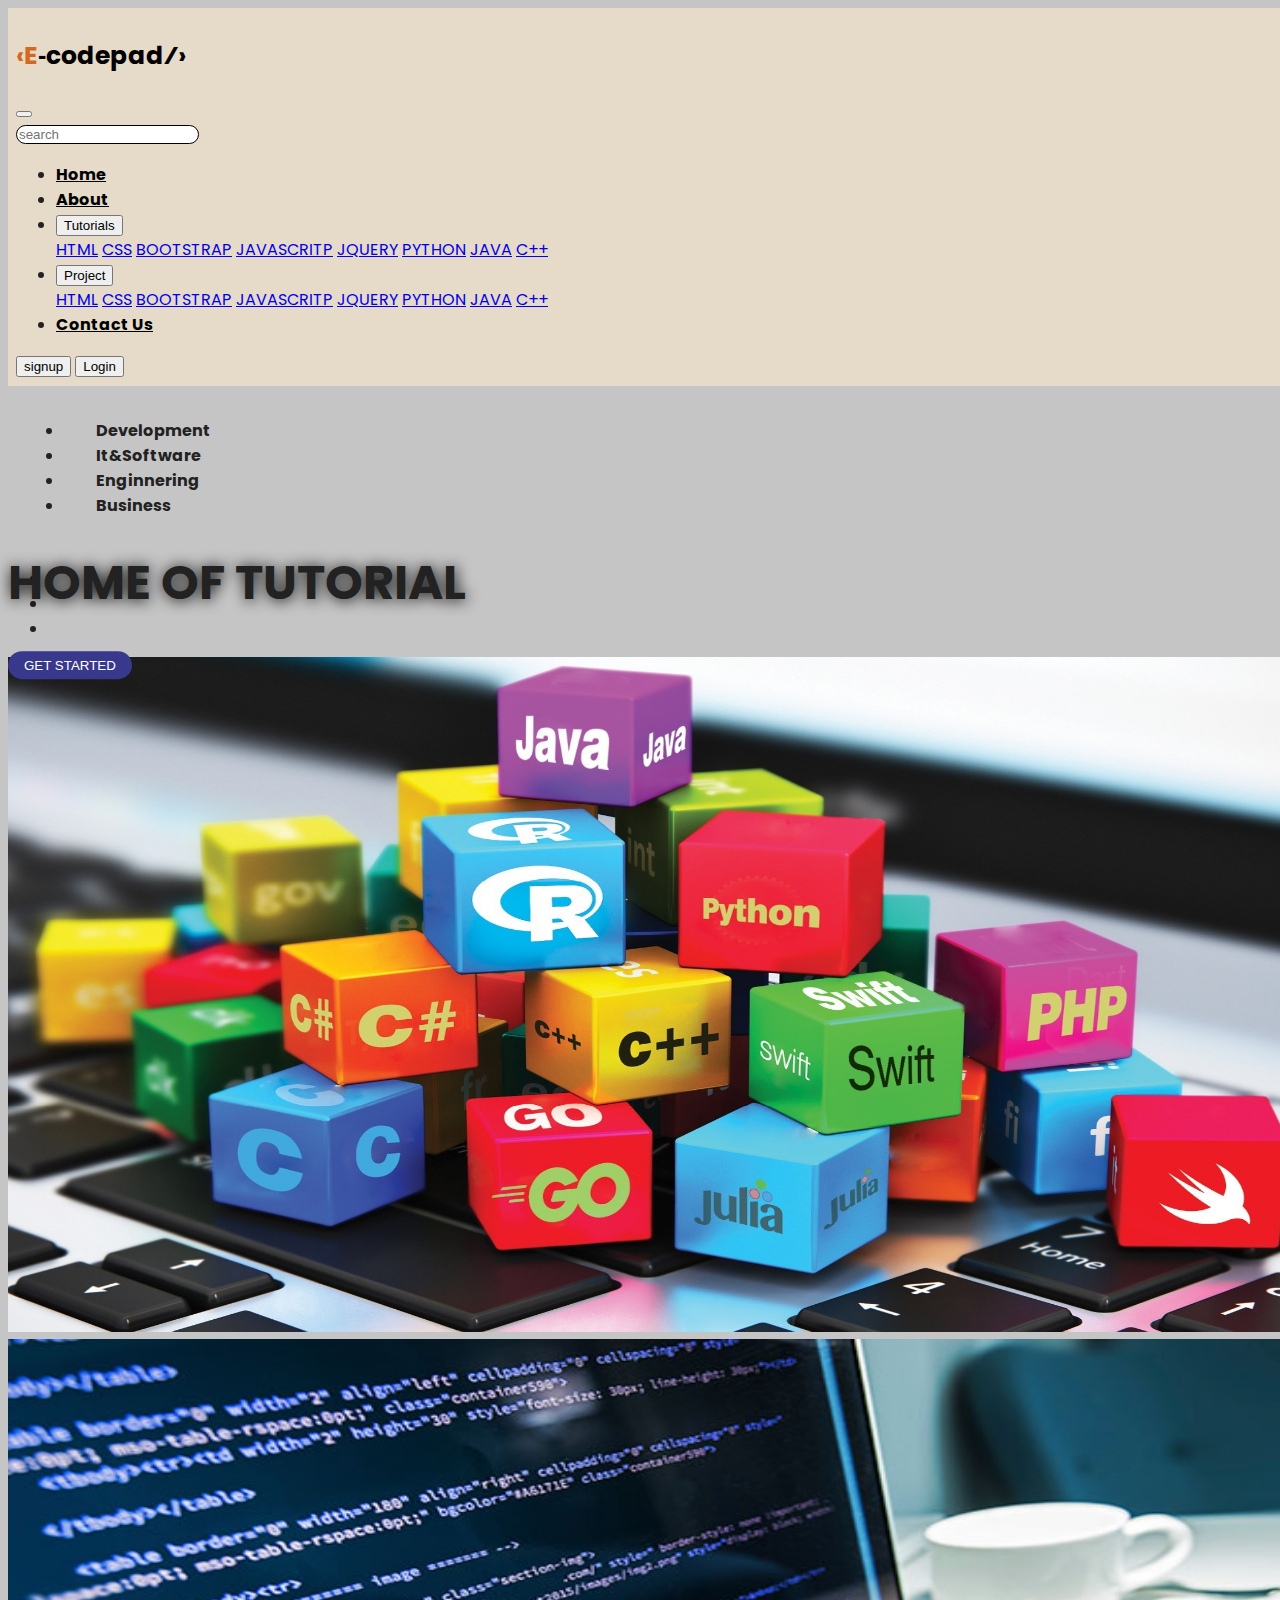
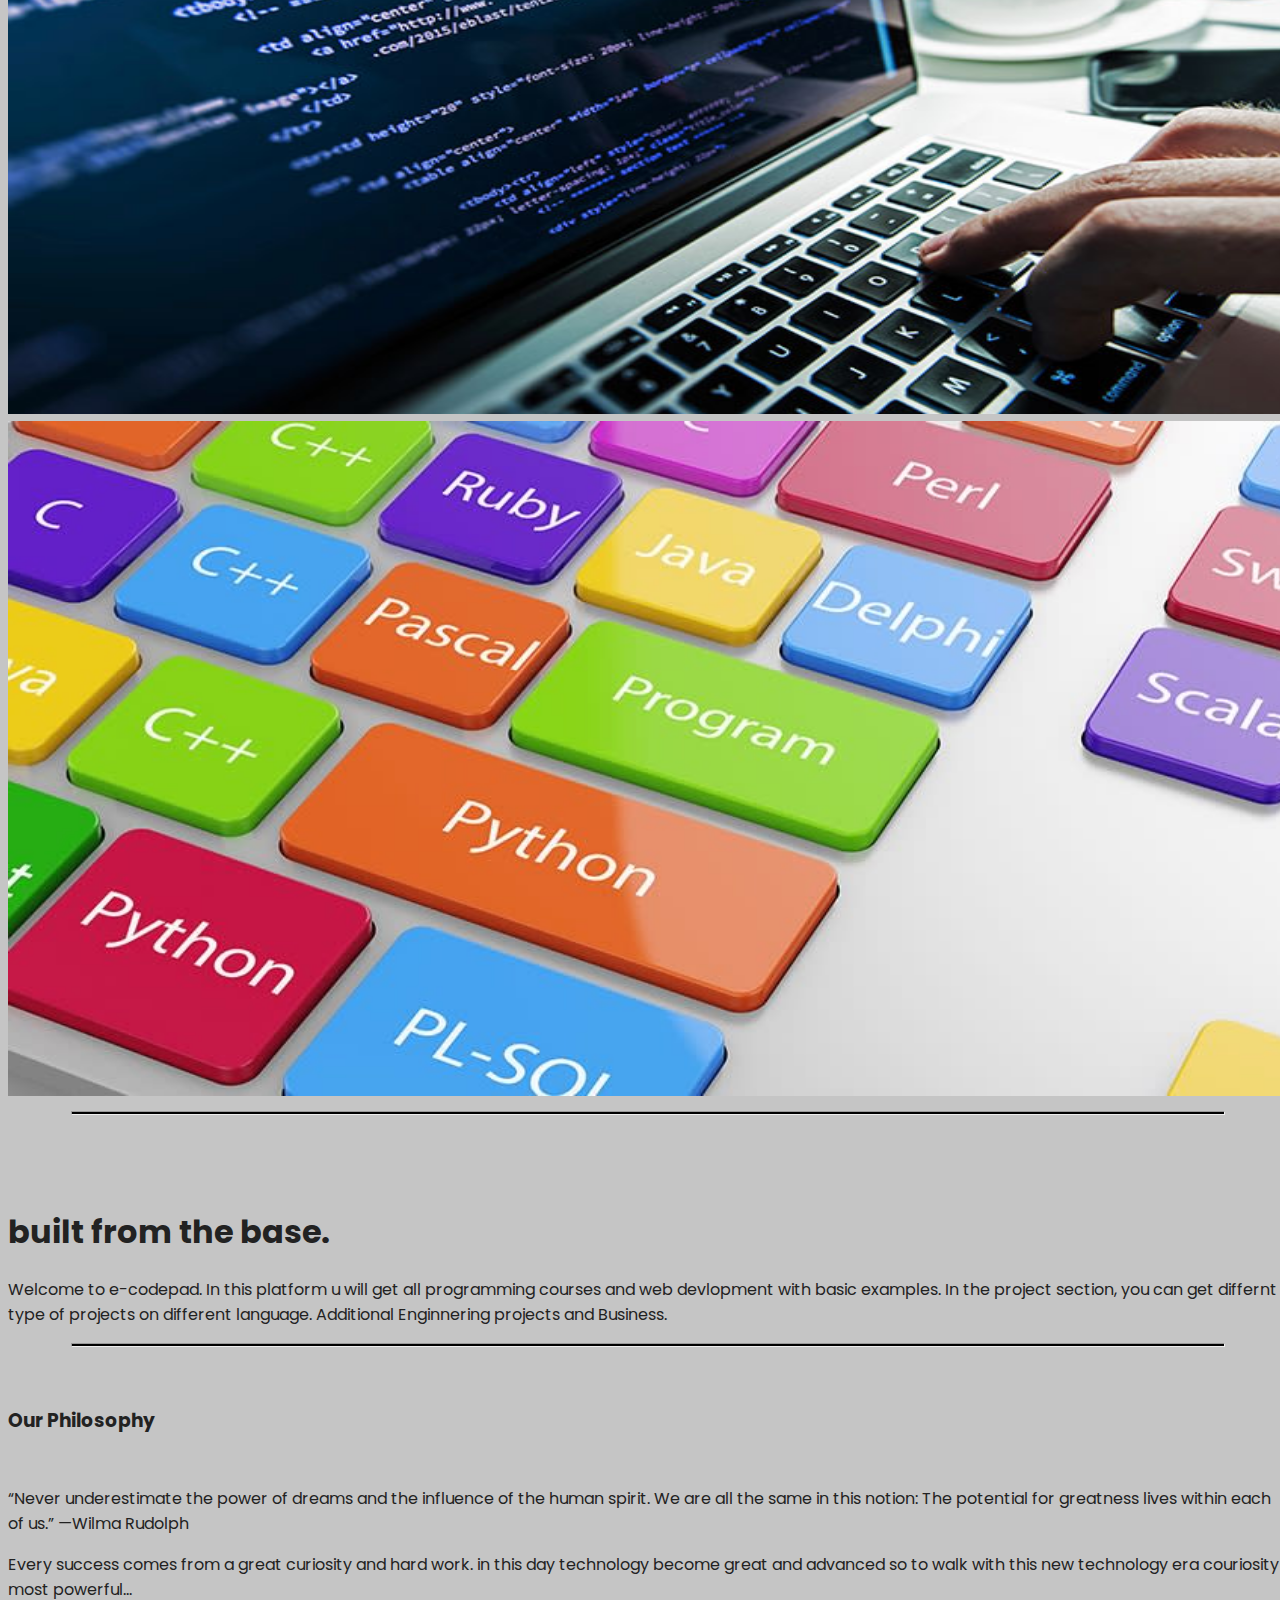
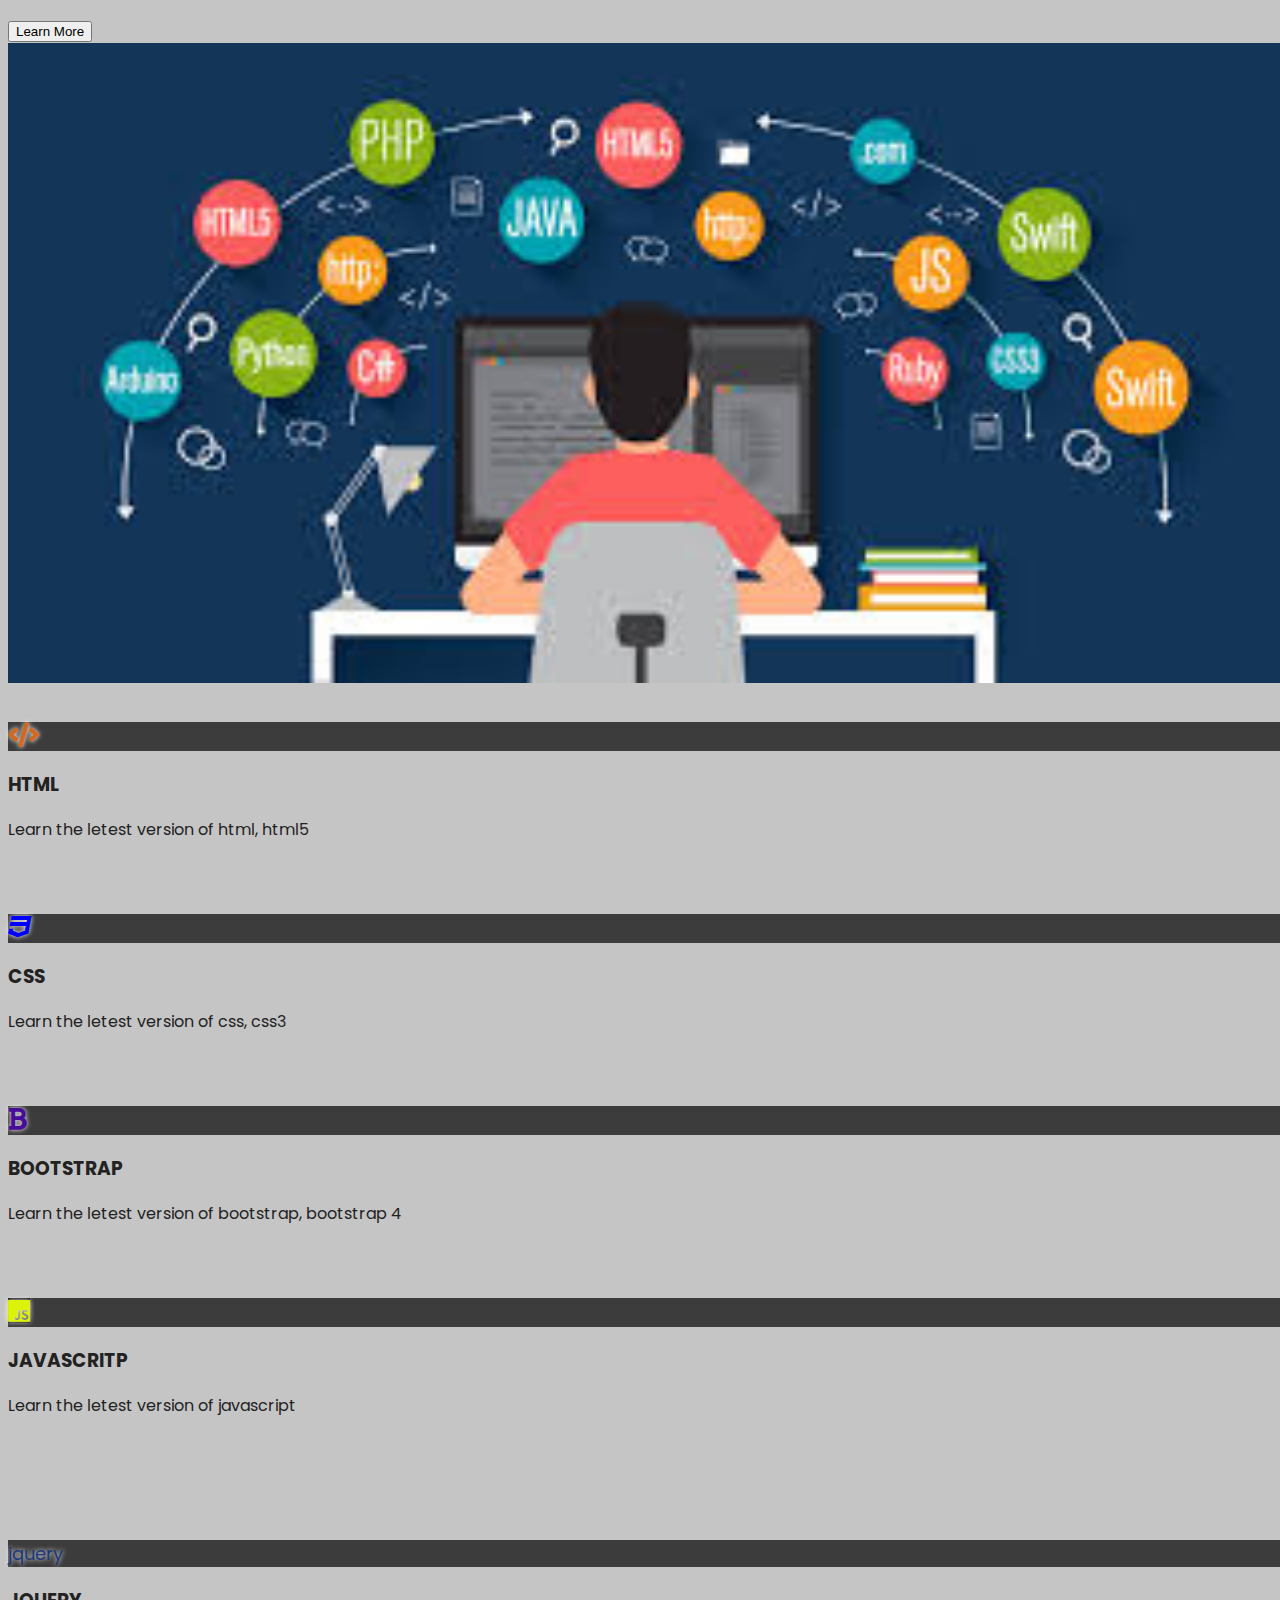
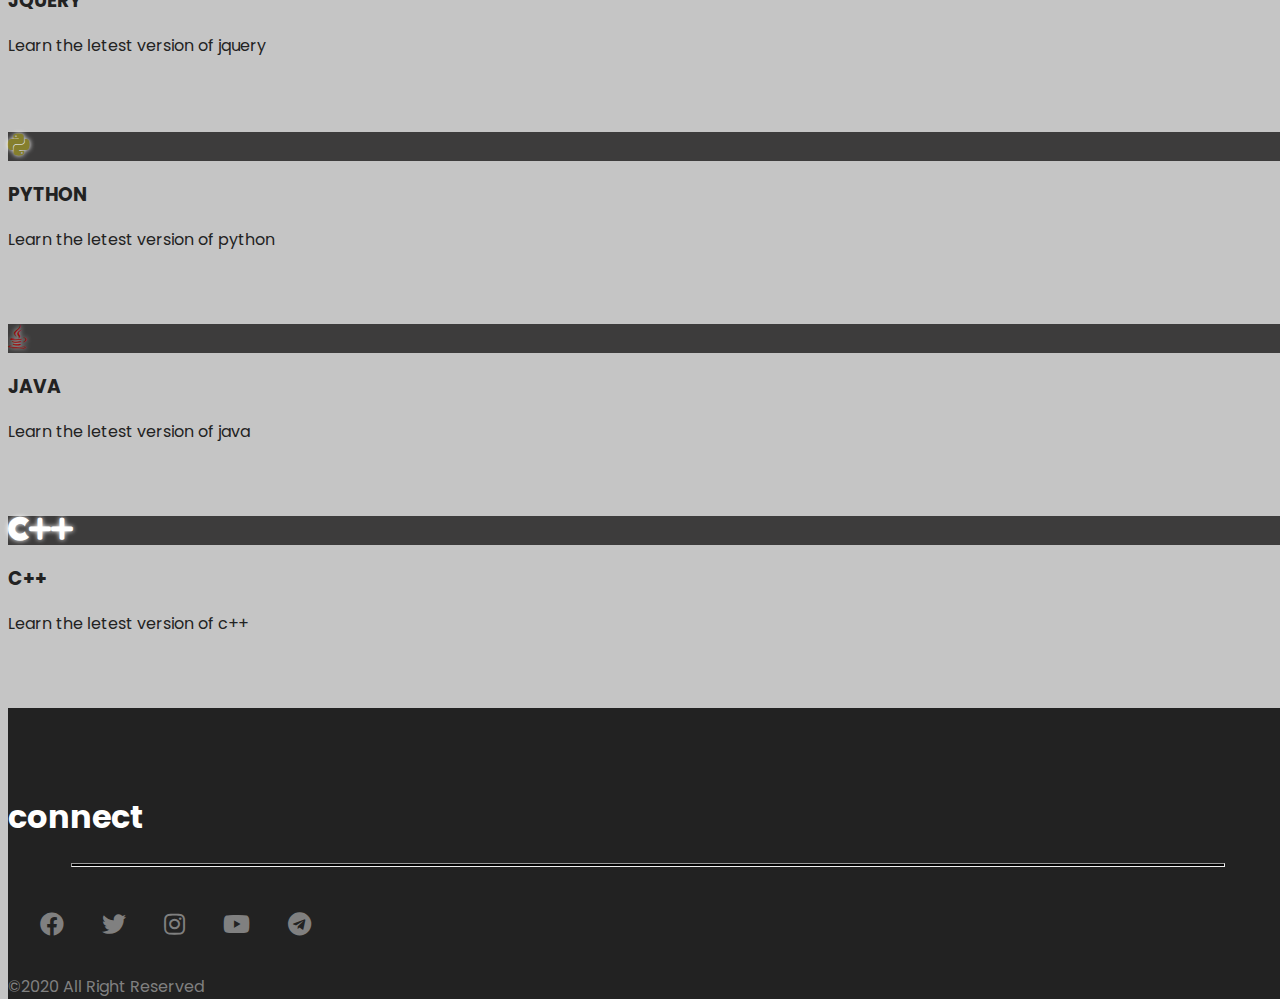
<file: index.html>
<!DOCTYPE html>
<html lang="en">
<head>
	<meta charset="UTF-8">
	<meta name="viewport" content="width=device-width, initial-scale=1.0">
	<title>E-codepad</title>
	<link rel="stylesheet" href="https://stackpath.bootstrapcdn.com/bootstrap/4.5.0/css/bootstrap.min.css" integrity="sha384-9aIt2nRpC12Uk9gS9baDl411NQApFmC26EwAOH8WgZl5MYYxFfc+NcPb1dKGj7Sk" crossorigin="anonymous">
	<link rel="stylesheet" href="https://use.fontawesome.com/releases/v5.8.1/css/all.css">
	<link rel="icon" href="images/apple-touch-icon-57x57.png">
	<link rel="stylesheet" href="styles/index.css">
</head>
<body>
	<!--navigation-->
	<nav class="navbar navbar-expand-lg navbar-light bg-light sticky-top">
		<div class="container-fluid">
			<a class="navbar-brand"><h2>&#8249;E&#8209;codepad&#8260;&#8250;</h2></a>
			<button class="navbar-toggler" data-toggle="collapse" data-target="#menubar" type="button">
				<span class="navbar-toggler-icon"></span>
			</button>
			<div class="collapse navbar-collapse" id="menubar">
				<!--search input-->
				<form class="form-inline">
					<input class="form-contorl pill ml-4" type="search" placeholder="search">
				</form>
				<ul class="navbar-nav ml-auto">
					<li class="nav-item active"><a class="nav-link" href="index.html">Home</a></li>
					<li class="nav-item"><a class="nav-link" href="pages/about.html">About</a></li>
					<li class="nav-item">
						<div class="dropdown">
							<button class="btn btn-secondary dropdown-toggle btn-sm" data-toggle="dropdown" id="dropmenu">
								Tutorials
							</button>
							<div class="dropdown-menu" data-target="#dropmenu">
								<a class="dropdown-item" href="pages/tutorials.html">HTML</a>
								<a class="dropdown-item" href="#">CSS</a>
								<a class="dropdown-item" href="#">BOOTSTRAP</a>
								<a class="dropdown-item" href="#">JAVASCRITP</a>
								<a class="dropdown-item" href="#">JQUERY</a>
								<a class="dropdown-item" href="#">PYTHON</a>
								<a class="dropdown-item" href="#">JAVA</a>
								<a class="dropdown-item" href="#">C++</a>
							</div>
						</div>
					</li>
					<li class="nav-item">
						<div class="dropdown">
							<button class="btn btn-secondary dropdown-toggle btn-sm" data-toggle="dropdown" id="dropmenu2">
								Project
							</button>
							<div class="dropdown-menu" data-target="#dropmenu2">
								<a class="dropdown-item" href="pages/project.html">HTML</a>
								<a class="dropdown-item" href="#">CSS</a>
								<a class="dropdown-item" href="#">BOOTSTRAP</a>
								<a class="dropdown-item" href="#">JAVASCRITP</a>
								<a class="dropdown-item" href="#">JQUERY</a>
								<a class="dropdown-item" href="#">PYTHON</a>
								<a class="dropdown-item" href="#">JAVA</a>
								<a class="dropdown-item" href="#">C++</a>
							</div>
						</div>
					</li>
					<li class="nav-item"><a class="nav-link" href="pages/contact.html">Contact Us</a></li>
				</ul>
				<div class="flost-right pr-3">
					<a href="pages/signup.html"><button class="btn btn-primary btn-sm">signup</button></a>
					<a href="pages/login.html"><button class="btn btn-success btn-sm">Login</button></a>
				</div>
			</div>
		</div>
	</nav>
	<!--banner-->
	<div class="container-fluid">
		<div class="row jumbotron text-center">
			<div class="col-12">
				<ul class="list-inline text-center">
					<li class="list-inline-item">Development</li>
					<li class="list-inline-item">It&Software</li>
					<li class="list-inline-item">Enginnering</li>
					<li class="list-inline-item">Business</li>
				</ul>
			</div>
		</div>
	</div>
	<!--image slide-->
	<div id="sildes" class="carousel slide" data-ride="carousel" data-interval="2000">
		<ul class="carousel-indicators">
			<li data-target="#slides" data-slide-to="0" class="active"></li>
			<li data-target="#slides" data-slide-to="1"></li>
			<li data-target="#slides" data-slide-to="2"></li>
		</ul>
		<div class="carousel-inner text-center">
			<div class="carousel-item active">
				<img src="images/programming.jpg" class="img-fluid">
				<div class="carousel-caption">
					<h1 class="display-5">HOME OF TUTORIAL</h1>
					<a href="pages/tutorials.html"><button type="button" class="btn btn-primary">GET STARTED</button></a>
				</div>
			</div>
			<div class="carousel-item">
				<img src="images/Mjc1NzQ0NQ.jpeg" class="img-fluid">
			</div>
			<div class="carousel-item">
				<img src="images/Best-Programming-Languages-to-Start-Learning-Today.jpg" class="img-fluid">
			</div>
		</div>
	</div>
	<hr class="my-4">
	<!--welcome-->
	<div class="container-fluid padding">
		<div class="row padding">
			<div class="col-12">
				<h1 class="display-4 pb-5 learn">built from the base.</h1>
			</div>
			<div class="col-12 pb-5">
				<p class="lead">Welcome to e-codepad. In this platform u will get 
					all programming courses and web devlopment with basic examples.
					In the project section, you can get differnt type of projects on 
					different language. Additional Enginnering projects and Business.
				</p>
			</div>
		</div>
	</div>
	<hr class="my-4">
	<!--philo-->
	<div class="container-fluid padding">
		<div class="row philo">
			<div class="col-xs-12 col-sm-6">
				<h3>Our Philosophy</h3>
				<p class="lead">“Never underestimate the power of dreams and the
					 influence of the human spirit. We are all the 
					 same in this notion: The potential for greatness 
					 lives within each of us.” —Wilma Rudolph
				</p>
				<p>Every success comes from a great curiosity
					and hard work. in this day technology become 
					great and advanced so to walk with this new technology
					era couriosity most powerful...
				</p>
				<button class="btn btn-outline-secondary" type="button">Learn More</button>
			</div>
			<div class="col-xs-12 col-sm-6">
				<img src="images/images.jpg" class="img-fluid">
			</div>
		</div>
	</div>
	<!--slide courses-->
	<div class="container-fluid padding">
		<div class="row">
			<div class="col-xs-12 col-sm-6 col-md-3">
				<div class="card">
					<div class="card-header text-center">
						<i class="fas fa-code"></i>
					</div>
					<div class="card-body">
						<h3>HTML</h3>
						<p>Learn the letest version of html, html5</p>
					</div>
				</div>
			</div>
			<div class="col-xs-12 col-sm-6 col-md-3">
				<div class="card">
					<div class="card-header text-center">
						<i class="fab fa-css3"></i>
					</div>
					<div class="card-body">
						<h3>CSS</h3>
						<p>Learn the letest version of css, css3</p>
					</div>
				</div>
			</div>
			<div class="col-xs-12 col-sm-6 col-md-3">
				<div class="card">
					<div class="card-header text-center">
						<i class="fas fa-bold"></i>
					</div>
					<div class="card-body">
						<h3>BOOTSTRAP</h3>
						<p>Learn the letest version of bootstrap, bootstrap 4</p>
					</div>
				</div>
			</div>
			<div class="col-xs-12 col-sm-6 col-md-3">
				<div class="card">
					<div class="card-header text-center">
						<i class="fab fa-js"></i>
					</div>
					<div class="card-body">
						<h3>JAVASCRITP</h3>
						<p>Learn the letest version of javascript</p>
					</div>
				</div>
			</div>
		</div>
		<!--row2-->
		<div class="row padding">
			<div class="col-xs-12 col-sm-6 col-md-3">
				<div class="card">
					<div class="card-header text-center">
						<p class="shado">jquery</p>
					</div>
					<div class="card-body">
						<h3>JQUERY</h3>
						<p>Learn the letest version of jquery</p>
					</div>
				</div>
			</div>
			<div class="col-xs-12 col-sm-6 col-md-3">
				<div class="card">
					<div class="card-header text-center">
						<i class="fab fa-python"></i>
					</div>
					<div class="card-body">
						<h3>PYTHON</h3>
						<p>Learn the letest version of python</p>
					</div>
				</div>
			</div>
			<div class="col-xs-12 col-sm-6 col-md-3">
				<div class="card">
					<div class="card-header text-center">
						<i class="fab fa-java"></i>
					</div>
					<div class="card-body">
						<h3>JAVA</h3>
						<p>Learn the letest version of java</p>
					</div>
				</div>
			</div>
			<div class="col-xs-12 col-sm-6 col-md-3">
				<div class="card">
					<div class="card-header text-center">
						<i class="fab fa-cuttlefish"></i><i class="fas fa-plus"></i><i class="fas fa-plus"></i>
					</div>
					<div class="card-body">
						<h3>C++</h3>
						<p>Learn the letest version of c++</p>
					</div>
				</div>
			</div>
		</div>
	</div>
	<!--footer-->
	<footer class="mt-4">
		<!--connect-->
        <div class="container-fluid padding">
            <div class="row text-center padding">
                <div class="col-12">
                    <h1>connect</h1>
				</div>
				<hr class="my-4">
                <div class="col-12 social padding">
                    <a href="#"><i class="fab fa-facebook"></i></a>
                    <a href="#"><i class="fab fa-twitter"></i></a>
                    <a href="#"><i class="fab fa-instagram"></i></a>
                    <a href="#"><i class="fab fa-youtube"></i></a>
                    <a href="https://t.me/M_D_21"><i class="fab fa-telegram"></i></a>
				</div>
				<div class="col-12 foot">
					<p>&copy;2020 All Right Reserved</p>
				</div>
			</div>	
        </div>
	</footer>
	<script src="https://code.jquery.com/jquery-3.5.1.slim.min.js" integrity="sha384-DfXdz2htPH0lsSSs5nCTpuj/zy4C+OGpamoFVy38MVBnE+IbbVYUew+OrCXaRkfj" crossorigin="anonymous"></script>
    <script src="https://cdn.jsdelivr.net/npm/popper.js@1.16.0/dist/umd/popper.min.js" integrity="sha384-Q6E9RHvbIyZFJoft+2mJbHaEWldlvI9IOYy5n3zV9zzTtmI3UksdQRVvoxMfooAo" crossorigin="anonymous"></script>
    <script src="https://stackpath.bootstrapcdn.com/bootstrap/4.5.0/js/bootstrap.min.js" integrity="sha384-OgVRvuATP1z7JjHLkuOU7Xw704+h835Lr+6QL9UvYjZE3Ipu6Tp75j7Bh/kR0JKI" crossorigin="anonymous"></script>
</body>
</html>
</file>
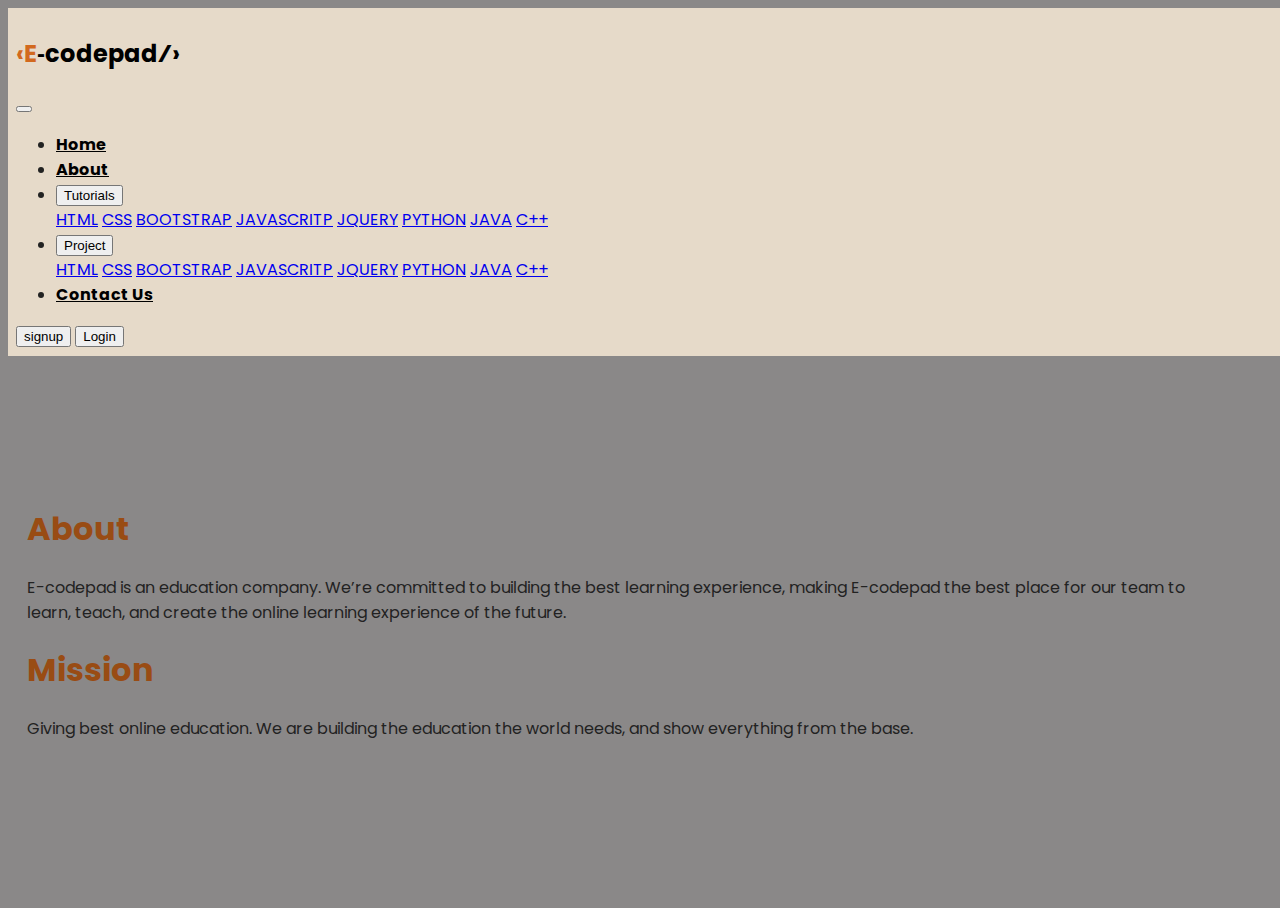
<file: pages/about.html>
<!DOCTYPE html>
<html lang="en">
<head>
    <meta charset="UTF-8">
    <meta name="viewport" content="width=device-width, initial-scale=1.0">
    <title>about</title>
    <link rel="stylesheet" href="https://stackpath.bootstrapcdn.com/bootstrap/4.5.0/css/bootstrap.min.css" integrity="sha384-9aIt2nRpC12Uk9gS9baDl411NQApFmC26EwAOH8WgZl5MYYxFfc+NcPb1dKGj7Sk" crossorigin="anonymous">
	<link rel="stylesheet" href="https://use.fontawesome.com/releases/v5.0.8/css/all.css">
	<link rel="icon" href="../images/apple-touch-icon-57x57.png">
    <link rel="stylesheet" href="../styles/about.css">
</head>
<body>
    <!--navbar-->
    <nav class="navbar navbar-expand-lg navbar-light bg-light sticky-top">
		<div class="container-fluid">
			<a class="navbar-brand"><h2>&#8249;E&#8209;codepad&#8260;&#8250;</h2></a>
			<button class="navbar-toggler" data-toggle="collapse" data-target="#menubar" type="button">
				<span class="navbar-toggler-icon"></span>
			</button>
			<div class="collapse navbar-collapse" id="menubar">
				<ul class="navbar-nav ml-auto">
					<li class="nav-item"><a class="nav-link" href="../index.html">Home</a></li>
					<li class="nav-item active"><a class="nav-link" href="about.html">About</a></li>
					<li class="nav-item">
						<div class="dropdown">
							<button class="btn btn-secondary dropdown-toggle" data-toggle="dropdown" id="dropmenu">
								Tutorials
							</button>
							<div class="dropdown-menu" data-target="#dropmenu">
								<a class="dropdown-item" href="tutorials.html">HTML</a>
								<a class="dropdown-item" href="#">CSS</a>
								<a class="dropdown-item" href="#">BOOTSTRAP</a>
								<a class="dropdown-item" href="#">JAVASCRITP</a>
								<a class="dropdown-item" href="#">JQUERY</a>
								<a class="dropdown-item" href="#">PYTHON</a>
								<a class="dropdown-item" href="#">JAVA</a>
								<a class="dropdown-item" href="#">C++</a>
							</div>
						</div>
					</li>
					<li class="nav-item">
						<div class="dropdown">
							<button class="btn btn-secondary dropdown-toggle" data-toggle="dropdown" id="dropmenu2">
								Project
							</button>
							<div class="dropdown-menu" data-target="#dropmenu2">
								<a class="dropdown-item" href="project.html">HTML</a>
								<a class="dropdown-item" href="#">CSS</a>
								<a class="dropdown-item" href="#">BOOTSTRAP</a>
								<a class="dropdown-item" href="#">JAVASCRITP</a>
								<a class="dropdown-item" href="#">JQUERY</a>
								<a class="dropdown-item" href="#">PYTHON</a>
								<a class="dropdown-item" href="#">JAVA</a>
								<a class="dropdown-item" href="#">C++</a>
							</div>
						</div>
					</li>
					<li class="nav-item"><a class="nav-link" href="contact.html">Contact Us</a></li>
				</ul>
				<div class="flost-right pr-3">
					<a href="signup.html"><button class="btn btn-primary btn-sm">signup</button></a>
					<a href="login.html"><button class="btn btn-success btn-sm">Login</button></a>
				</div>
			</div>
		</div>
    </nav>
    <!--body-->
    <div class="container-fluid padding">
        <div class="row padding pad">
            <div class="col-xs-12 col-sm-6">
                <h1 class="py-3">About</h1>
                <p class="lead">
                    E-codepad is an education company.
                    We’re committed to building the best learning 
                    experience, making E-codepad the best place 
                    for our team to learn, teach, and create the online
                    learning experience of the future.
                    
                </p>
            </div>
            <div class="col-xs-12 col-sm-6">
                <h1 class="py-3">Mission</h1>
                <p class="lead">
                    Giving best online education. We are 
                    building the education the world needs, and show
                    everything from the base.
                </p>
            </div>
        </div>
    </div>
    <script src="https://code.jquery.com/jquery-3.5.1.slim.min.js" integrity="sha384-DfXdz2htPH0lsSSs5nCTpuj/zy4C+OGpamoFVy38MVBnE+IbbVYUew+OrCXaRkfj" crossorigin="anonymous"></script>
    <script src="https://cdn.jsdelivr.net/npm/popper.js@1.16.0/dist/umd/popper.min.js" integrity="sha384-Q6E9RHvbIyZFJoft+2mJbHaEWldlvI9IOYy5n3zV9zzTtmI3UksdQRVvoxMfooAo" crossorigin="anonymous"></script>
    <script src="https://stackpath.bootstrapcdn.com/bootstrap/4.5.0/js/bootstrap.min.js" integrity="sha384-OgVRvuATP1z7JjHLkuOU7Xw704+h835Lr+6QL9UvYjZE3Ipu6Tp75j7Bh/kR0JKI" crossorigin="anonymous"></script>
</body>
</html>
</file>
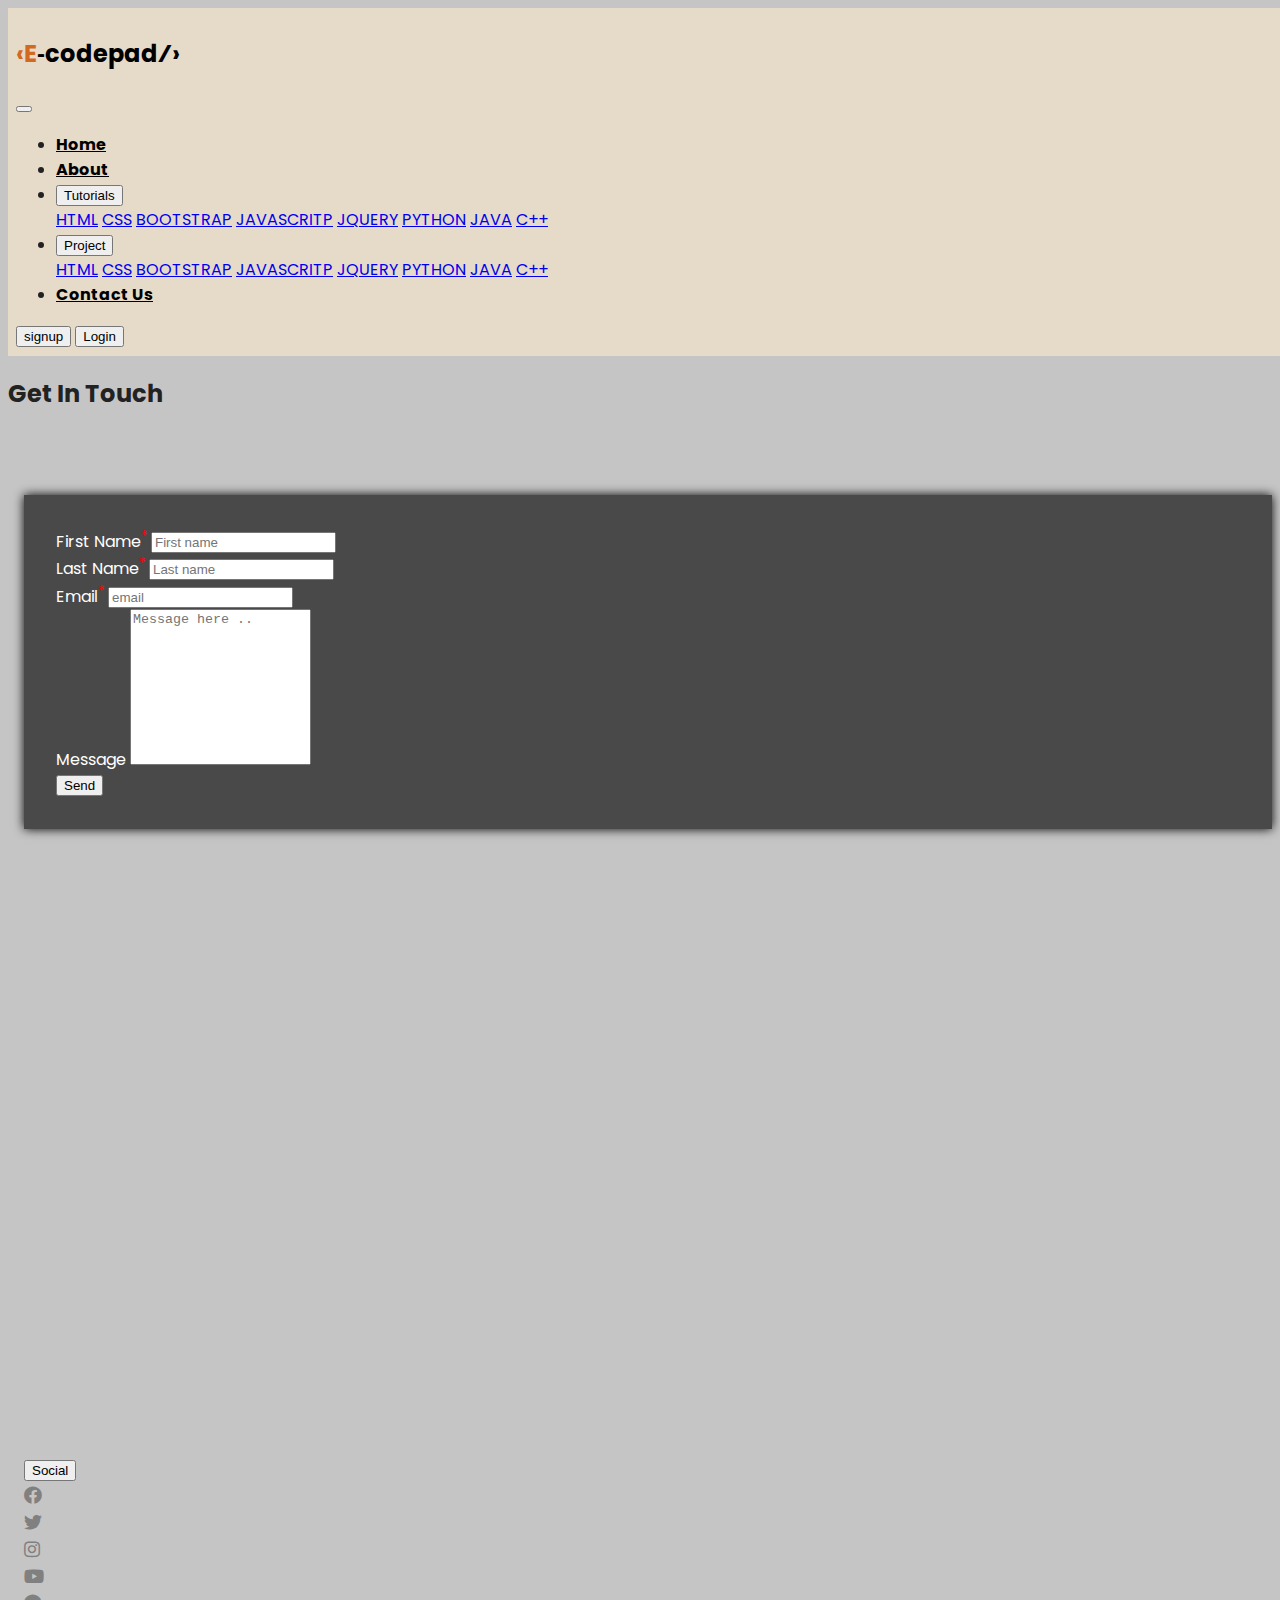
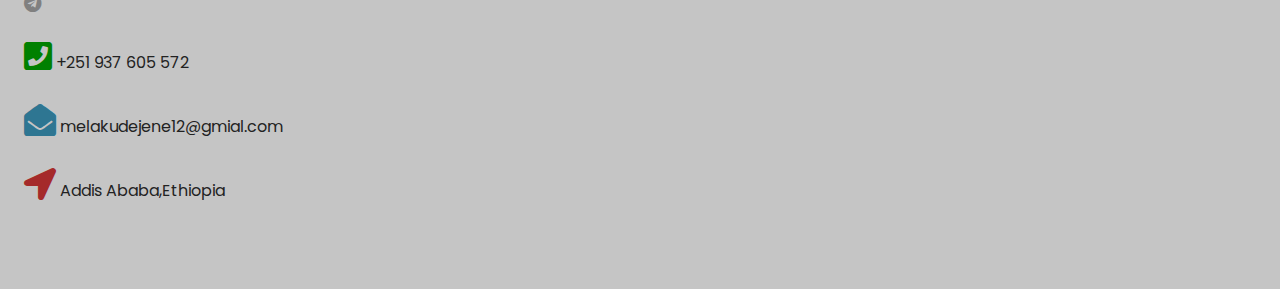
<file: pages/contact.html>
<!DOCTYPE html>
<html lang="en">
<head>
    <meta charset="UTF-8">
    <meta name="viewport" content="width=device-width, initial-scale=1.0">
    <title>Document</title>
    <link rel="stylesheet" href="https://stackpath.bootstrapcdn.com/bootstrap/4.5.0/css/bootstrap.min.css" integrity="sha384-9aIt2nRpC12Uk9gS9baDl411NQApFmC26EwAOH8WgZl5MYYxFfc+NcPb1dKGj7Sk" crossorigin="anonymous">
	<link rel="stylesheet" href="https://use.fontawesome.com/releases/v5.0.8/css/all.css">
	<link rel="icon" href="../images/apple-touch-icon-57x57.png">
    <link rel="stylesheet" href="../styles/contact.css">
</head>
<body>
    <!--navbar-->
    <nav class="navbar navbar-expand-lg navbar-light bg-light sticky-top">
		<div class="container-fluid">
			<a class="navbar-brand"><h2>&#8249;E&#8209;codepad&#8260;&#8250;</h2></a>
			<button class="navbar-toggler" data-toggle="collapse" data-target="#menubar" type="button">
				<span class="navbar-toggler-icon"></span>
			</button>
			<div class="collapse navbar-collapse" id="menubar">
				<ul class="navbar-nav ml-auto">
					<li class="nav-item"><a class="nav-link" href="../index.html">Home</a></li>
					<li class="nav-item"><a class="nav-link" href="about.html">About</a></li>
					<li class="nav-item">
						<div class="dropdown">
							<button class="btn btn-secondary dropdown-toggle" data-toggle="dropdown" id="dropmenu">
								Tutorials
							</button>
							<div class="dropdown-menu" data-target="#dropmenu">
								<a class="dropdown-item" href="tutorials.html">HTML</a>
								<a class="dropdown-item" href="#">CSS</a>
								<a class="dropdown-item" href="#">BOOTSTRAP</a>
								<a class="dropdown-item" href="#">JAVASCRITP</a>
								<a class="dropdown-item" href="#">JQUERY</a>
								<a class="dropdown-item" href="#">PYTHON</a>
								<a class="dropdown-item" href="#">JAVA</a>
								<a class="dropdown-item" href="#">C++</a>
							</div>
						</div>
					</li>
					<li class="nav-item">
						<div class="dropdown">
							<button class="btn btn-secondary dropdown-toggle" data-toggle="dropdown" id="dropmenu2">
								Project
							</button>
							<div class="dropdown-menu" data-target="#dropmenu2">
								<a class="dropdown-item" href="project.html">HTML</a>
								<a class="dropdown-item" href="#">CSS</a>
								<a class="dropdown-item" href="#">BOOTSTRAP</a>
								<a class="dropdown-item" href="#">JAVASCRITP</a>
								<a class="dropdown-item" href="#">JQUERY</a>
								<a class="dropdown-item" href="#">PYTHON</a>
								<a class="dropdown-item" href="#">JAVA</a>
								<a class="dropdown-item" href="#">C++</a>
							</div>
						</div>
					</li>
					<li class="nav-item active"><a class="nav-link" href="contact.html">Contact Us</a></li>
				</ul>
				<div class="flost-right pr-3">
					<a href="signup.html"><button class="btn btn-primary btn-sm">signup</button></a>
					<a href="login.html"><button class="btn btn-success btn-sm">Login</button></a>
				</div>
			</div>
		</div>
    </nav>
    <div class="container-fluid pt-5">
        <div class="row text-center">
            <div class="col-12">
                <h2 class="h2">Get In Touch</h2>
            </div>
        </div>
    </div>
    <!--contact body-->
    <div class="container-fluid padding">
        <div class="row">
            <div class="col-sm-12 col-md-6">
                <form action="https://t.me/M_D_21" method="POST">
                    <div class="form-group">
                        <label for="fname">First Name<sup style="color: red;">*</sup></label>
                        <input class="form-control" type="text" id="fname" placeholder="First name" required>
                    </div>
                    <div class="form-group">
                        <label for="lname">Last Name<sup style="color: red;">*</sup></label>
                        <input class="form-control" type="text" id="lname" placeholder="Last name" required>
                    </div>
                    <div class="form-group">
                        <label for="email">Email<sup style="color: red;">*</sup></label>
                        <input class="form-control" type="email" id="email" placeholder="email" required>
                    </div>
                    <div class="form-group">
                        <label for="message">Message </label>
                        <textarea class="form-control" placeholder="Message here .." id="massage"></textarea>
                    </div>
                    <div class="form-group">
                        <input  type="submit" value="Send">
                    </div>
                </form>
            </div>
            <div class="col-sm-12 col-md-6 pt-4">
                <div class="mapouter">
                    <div class="gmap_canvas">
                        <iframe src="https://www.google.com/maps/embed?pb=!1m18!1m12!1m3!1d3939.92391005983!2d38.74172451431679!3d9.070696690833156!2m3!1f0!2f0!3f0!3m2!1i1024!2i768!4f13.1!3m3!1m2!1s0x164b8f29bacc7c95%3A0xe5fcbb8bb1c71e74!2zU3QgTWljaGFlbCDvvIjhiYXhi7HhiLUg4Yia4Yqr4Yqk4YiN77yJ!5e0!3m2!1sen!2set!4v1596447099763!5m2!1sen!2set" width="600" height="450" frameborder="0" scrolling="no" style="border:0;" allowfullscreen="" aria-hidden="false" tabindex="0">
                            <a href="https://goo.gl/maps/HorVtPwxwEbHpkid9"></a>
                        </iframe>
                    </div>
                </div>
            </div>
        </div>
    </div>
    <div class="container-fluid padding">
        <div class="row">
            <div class="col-xs-6 col-md-3">
                <button class="btn bg-dark text-light" data-toggle="collapse" data-target="#socials">Social</button>
                <div id="socials" class="collapse soc">
                    <a href="#"><i class="fab fa-facebook"></i></a><br/>
                    <a href="#"><i class="fab fa-twitter"></i></a><br/>
                    <a href="#"><i class="fab fa-instagram"></i></a><br/>
                    <a href="#"><i class="fab fa-youtube"></i></a><br/>
                    <a href="https://t.me/M_D_21"><i class="fab fa-telegram"></i></a>
                </div>
            </div>
            <div class="col-xs-6 col-md-3">
                <p><span class="one"><i class="fa fa-phone-square"></i></span></i> +251 937 605 572</p>
            </div>
            <div class="col-xs-6 col-md-3">
                <p><span class="two"><i class="fa fa-envelope-open"></i></span> melakudejene12@gmial.com</p>
            </div>
            <div class="col-xs-6 col-md-3">
                <p><span class="three"><i class="fa fa-location-arrow"></i></span> Addis Ababa,Ethiopia</p>
            </div>
        </div>
    </div>    
    <script src="https://code.jquery.com/jquery-3.5.1.slim.min.js" integrity="sha384-DfXdz2htPH0lsSSs5nCTpuj/zy4C+OGpamoFVy38MVBnE+IbbVYUew+OrCXaRkfj" crossorigin="anonymous"></script>
    <script src="https://cdn.jsdelivr.net/npm/popper.js@1.16.0/dist/umd/popper.min.js" integrity="sha384-Q6E9RHvbIyZFJoft+2mJbHaEWldlvI9IOYy5n3zV9zzTtmI3UksdQRVvoxMfooAo" crossorigin="anonymous"></script>
    <script src="https://stackpath.bootstrapcdn.com/bootstrap/4.5.0/js/bootstrap.min.js" integrity="sha384-OgVRvuATP1z7JjHLkuOU7Xw704+h835Lr+6QL9UvYjZE3Ipu6Tp75j7Bh/kR0JKI" crossorigin="anonymous"></script>
</body>
</html>
</file>
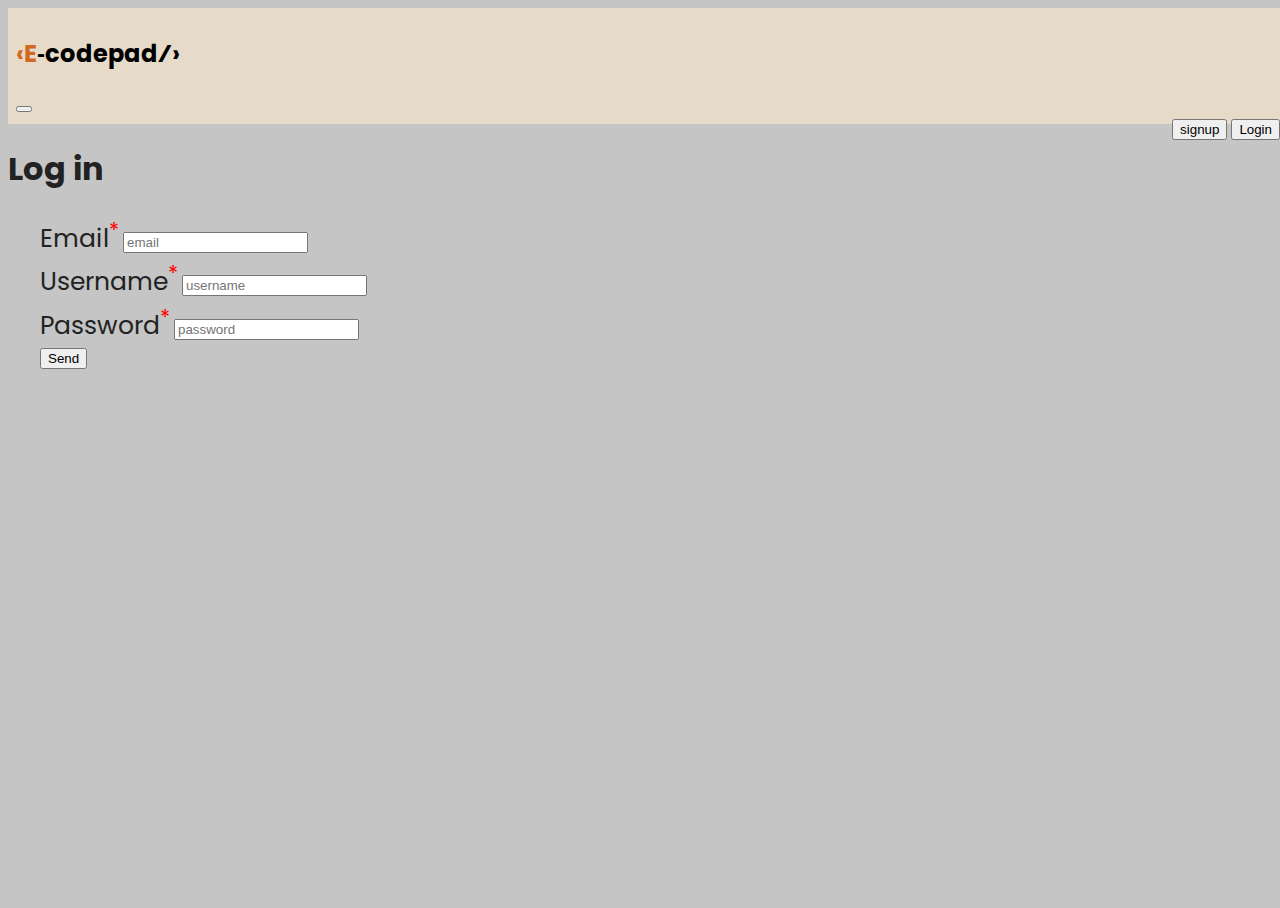
<file: pages/login.html>
<!DOCTYPE html>
<html lang="en">
<head>
    <meta charset="UTF-8">
    <meta name="viewport" content="width=device-width, initial-scale=1.0">
    <title>log in</title>
    <link rel="stylesheet" href="https://stackpath.bootstrapcdn.com/bootstrap/4.5.0/css/bootstrap.min.css" integrity="sha384-9aIt2nRpC12Uk9gS9baDl411NQApFmC26EwAOH8WgZl5MYYxFfc+NcPb1dKGj7Sk" crossorigin="anonymous">
	<link rel="stylesheet" href="https://use.fontawesome.com/releases/v5.0.8/css/all.css">
	<link rel="icon" href="../images/apple-touch-icon-57x57.png">
	<link rel="stylesheet" href="../styles/login.css">
</head>
<body>
    <nav class="navbar navbar-expand-lg navbar-light bg-light sticky-top">
		<div class="container-fluid">
			<a class="navbar-brand"><h2>&#8249;E&#8209;codepad&#8260;&#8250;</h2></a>
			<button class="navbar-toggler" data-toggle="collapse" data-target="#menubar" type="button">
				<span class="navbar-toggler-icon"></span>
			</button>
			<div class="collapse navbar-collapse" id="menubar">
				<div class="float-right pr-3">
					<a href="signup.html"><button class="btn btn-primary btn-sm">signup</button></a>
					<a href="login.html"><button class="btn btn-success btn-sm">Login</button></a>
				</div>
			</div>
		</div>
	</nav>
    <div class="container-fluid">
        <div class="row">
            <div class="col-12">
                <h1 class="my-5">Log in</h1>
            </div>
        </div>
    </div>
    <div class="container-fluid">
        <div class="row">
            <div class="col-xs-12 col-md-offset-3 col-md-6 px-5">
                <form action="https://t.me/M_D_21" method="POST">
                    <div class="form-group">
                        <label for="email">Email<sup style="color: red;">*</sup></label>
                        <input class="form-control" type="email" id="email" placeholder="email" required>
                    </div>
                    <div class="form-group">
                        <label for="username">Username<sup style="color: red;">*</sup></label>
                        <input class="form-control" type="text" id="username" placeholder="username" required>
                    </div>
                    <div class="form-group">
                        <label for="password">Password<sup style="color: red;">*</sup></label>
                        <input class="form-control" type="password" id="password" placeholder="password" required>
                    </div>
                    <div class="form-group">
                        <input class="btn btn-primary" type="submit" value="Send">
                    </div>
                </form>
            </div>
        </div>
    </div>
    <script src="https://code.jquery.com/jquery-3.5.1.slim.min.js" integrity="sha384-DfXdz2htPH0lsSSs5nCTpuj/zy4C+OGpamoFVy38MVBnE+IbbVYUew+OrCXaRkfj" crossorigin="anonymous"></script>
    <script src="https://cdn.jsdelivr.net/npm/popper.js@1.16.0/dist/umd/popper.min.js" integrity="sha384-Q6E9RHvbIyZFJoft+2mJbHaEWldlvI9IOYy5n3zV9zzTtmI3UksdQRVvoxMfooAo" crossorigin="anonymous"></script>
    <script src="https://stackpath.bootstrapcdn.com/bootstrap/4.5.0/js/bootstrap.min.js" integrity="sha384-OgVRvuATP1z7JjHLkuOU7Xw704+h835Lr+6QL9UvYjZE3Ipu6Tp75j7Bh/kR0JKI" crossorigin="anonymous"></script>
</body>
</html>
</file>
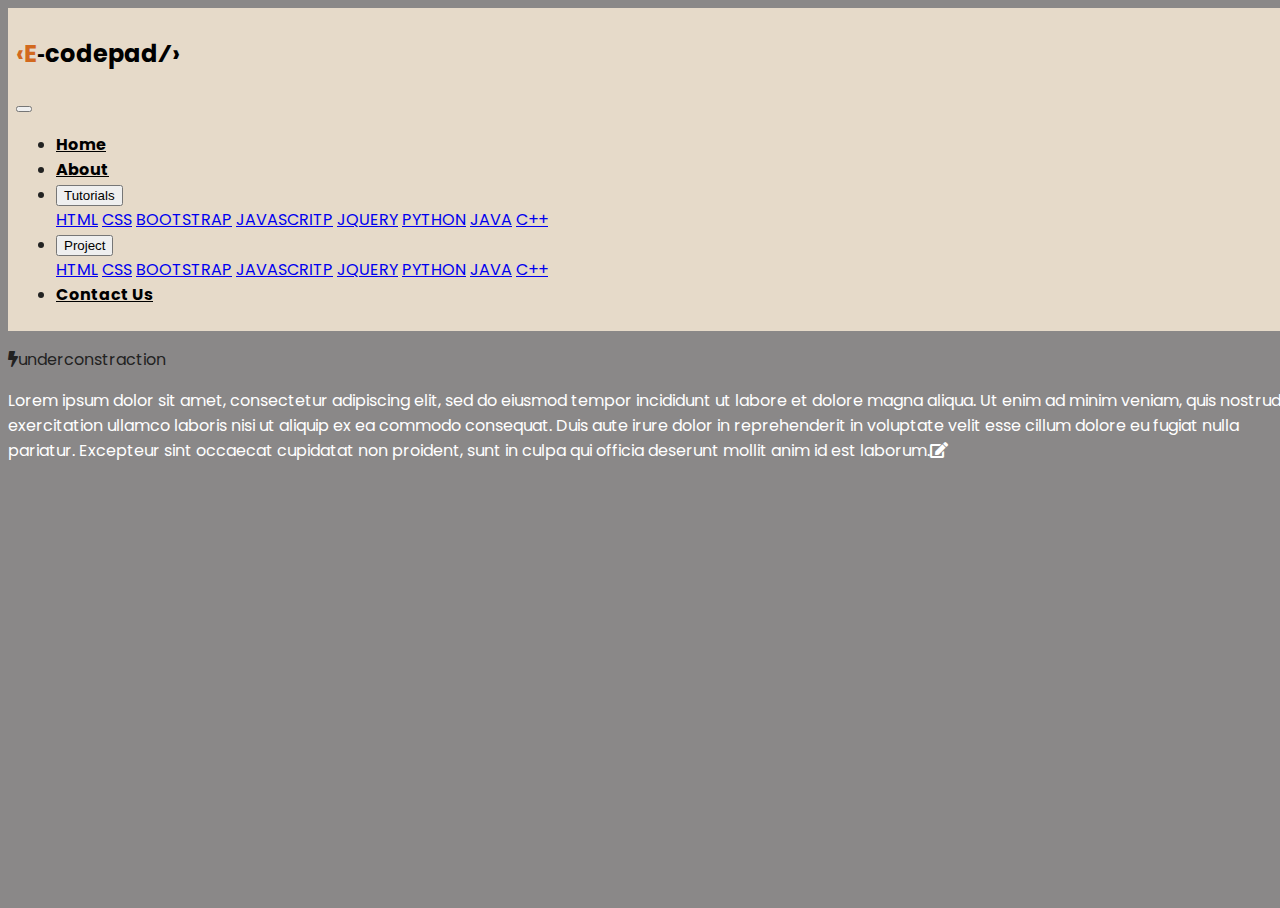
<file: pages/project.html>
<!DOCTYPE html>
<html lang="en">
<head>
    <meta charset="UTF-8">
    <meta name="viewport" content="width=device-width, initial-scale=1.0">
    <title>Document</title>
    <link rel="stylesheet" href="https://stackpath.bootstrapcdn.com/bootstrap/4.5.0/css/bootstrap.min.css" integrity="sha384-9aIt2nRpC12Uk9gS9baDl411NQApFmC26EwAOH8WgZl5MYYxFfc+NcPb1dKGj7Sk" crossorigin="anonymous">
	<link rel="stylesheet" href="https://use.fontawesome.com/releases/v5.0.8/css/all.css">
	<link rel="icon" href="../images/apple-touch-icon-57x57.png">
    <link rel="stylesheet" href="../styles/project.css">
</head>
<body>
    <nav class="navbar navbar-expand-lg navbar-light bg-light sticky-top">
		<div class="container-fluid">
			<a class="navbar-brand"><h2>&#8249;E&#8209;codepad&#8260;&#8250;</h2></a>
			<button class="navbar-toggler" data-toggle="collapse" data-target="#menubar" type="button">
				<span class="navbar-toggler-icon"></span>
			</button>
			<div class="collapse navbar-collapse" id="menubar">
				<ul class="navbar-nav ml-auto">
					<li class="nav-item"><a class="nav-link" href="../index.html">Home</a></li>
					<li class="nav-item"><a class="nav-link" href="about.html">About</a></li>
					<li class="nav-item active">
						<div class="dropdown">
							<button class="btn btn-secondary dropdown-toggle" data-toggle="dropdown" id="dropmenu">
								Tutorials
							</button>
							<div class="dropdown-menu" data-target="#dropmenu">
								<a class="dropdown-item" href="tutorials.html">HTML</a>
								<a class="dropdown-item" href="#">CSS</a>
								<a class="dropdown-item" href="#">BOOTSTRAP</a>
								<a class="dropdown-item" href="#">JAVASCRITP</a>
								<a class="dropdown-item" href="#">JQUERY</a>
								<a class="dropdown-item" href="#">PYTHON</a>
								<a class="dropdown-item" href="#">JAVA</a>
								<a class="dropdown-item" href="#">C++</a>
							</div>
						</div>
					</li>
					<li class="nav-item">
						<div class="dropdown">
							<button class="btn btn-secondary dropdown-toggle" data-toggle="dropdown" id="dropmenu2">
								Project
							</button>
							<div class="dropdown-menu" data-target="#dropmenu2">
								<a class="dropdown-item" href="project.html">HTML</a>
								<a class="dropdown-item" href="#">CSS</a>
								<a class="dropdown-item" href="#">BOOTSTRAP</a>
								<a class="dropdown-item" href="#">JAVASCRITP</a>
								<a class="dropdown-item" href="#">JQUERY</a>
								<a class="dropdown-item" href="#">PYTHON</a>
								<a class="dropdown-item" href="#">JAVA</a>
								<a class="dropdown-item" href="#">C++</a>
							</div>
						</div>
					</li>
					<li class="nav-item"><a class="nav-link" href="contact.html">Contact Us</a></li>
				</ul>
			</div>
		</div>
    </nav>
    <div class="container-fluid">
        <div class="row">
            <div class="col-12">
                <p><i class="fa fa-bolt"></i>underconstraction</i></p>
                <p class="lead">Lorem ipsum dolor sit amet, consectetur adipiscing elit, 
                    sed do eiusmod tempor incididunt ut labore et dolore magna 
                    aliqua. Ut enim ad minim veniam, quis nostrud exercitation
                     ullamco laboris nisi ut aliquip ex ea commodo consequat. 
                     Duis aute irure dolor in reprehenderit in voluptate velit 
                     esse cillum dolore eu fugiat nulla pariatur. Excepteur sint 
                     occaecat cupidatat non proident, sunt in culpa qui officia 
                     deserunt mollit anim id est laborum.<i class="fa fa-edit"></i>
                </p>
            </div>
        </div>
    </div>
    <script src="https://code.jquery.com/jquery-3.5.1.slim.min.js" integrity="sha384-DfXdz2htPH0lsSSs5nCTpuj/zy4C+OGpamoFVy38MVBnE+IbbVYUew+OrCXaRkfj" crossorigin="anonymous"></script>
    <script src="https://cdn.jsdelivr.net/npm/popper.js@1.16.0/dist/umd/popper.min.js" integrity="sha384-Q6E9RHvbIyZFJoft+2mJbHaEWldlvI9IOYy5n3zV9zzTtmI3UksdQRVvoxMfooAo" crossorigin="anonymous"></script>
    <script src="https://stackpath.bootstrapcdn.com/bootstrap/4.5.0/js/bootstrap.min.js" integrity="sha384-OgVRvuATP1z7JjHLkuOU7Xw704+h835Lr+6QL9UvYjZE3Ipu6Tp75j7Bh/kR0JKI" crossorigin="anonymous"></script>
</body>
</html>
</file>
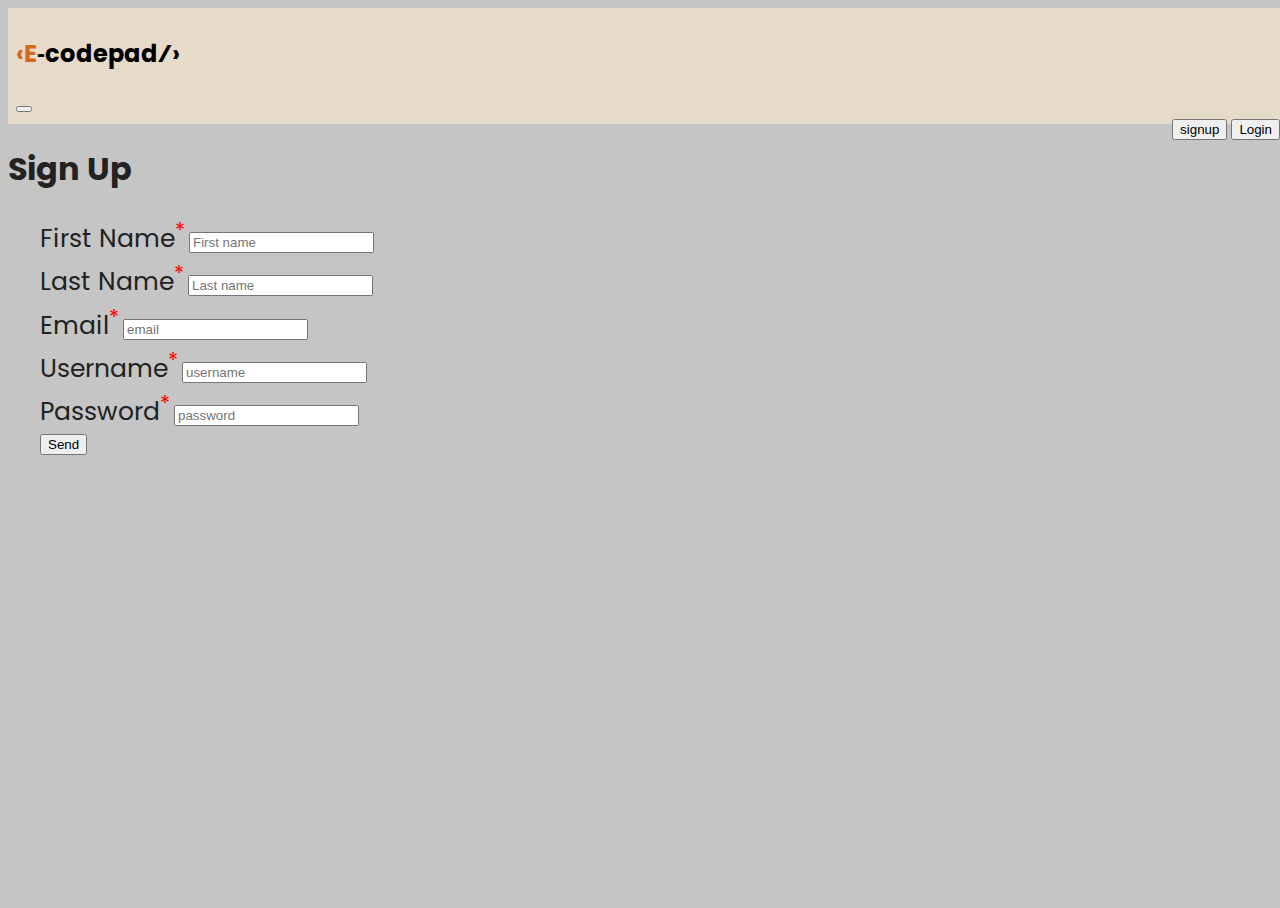
<file: pages/signup.html>
<!DOCTYPE html>
<html lang="en">
<head>
    <meta charset="UTF-8">
    <meta name="viewport" content="width=device-width, initial-scale=1.0">
    <title>sign up</title>
    <link rel="stylesheet" href="https://stackpath.bootstrapcdn.com/bootstrap/4.5.0/css/bootstrap.min.css" integrity="sha384-9aIt2nRpC12Uk9gS9baDl411NQApFmC26EwAOH8WgZl5MYYxFfc+NcPb1dKGj7Sk" crossorigin="anonymous">
	<link rel="stylesheet" href="https://use.fontawesome.com/releases/v5.0.8/css/all.css">
	<link rel="icon" href="../images/apple-touch-icon-57x57.png">
	<link rel="stylesheet" href="../styles/signup.css">
</head>
<body>
    <nav class="navbar navbar-expand-lg navbar-light bg-light sticky-top">
		<div class="container-fluid">
			<a class="navbar-brand"><h2>&#8249;E&#8209;codepad&#8260;&#8250;</h2></a>
			<button class="navbar-toggler" data-toggle="collapse" data-target="#menubar" type="button">
				<span class="navbar-toggler-icon"></span>
			</button>
			<div class="collapse navbar-collapse" id="menubar">
				<div class="float-right pr-3">
					<a href="signup.html"><button class="btn btn-primary btn-sm">signup</button></a>
					<a href="login.html"><button class="btn btn-success btn-sm">Login</button></a>
				</div>
			</div>
		</div>
	</nav>
    <div class="container-fluid">
        <div class="row">
            <div class="col-12">
                <h1 class="my-5">Sign Up</h1>
            </div>
        </div>
    </div>
    <div class="container-fluid">
        <div class="row">
            <div class="col-xs-12 col-md-offset-3 col-md-6">
                <form action="https://t.me/M_D_21" method="POST">
                    <div class="form-group">
                        <label for="fname">First Name<sup style="color: red;">*</sup></label>
                        <input class="form-control" type="text" id="fname" placeholder="First name" required>
                    </div>
                    <div class="form-group">
                        <label for="lname">Last Name<sup style="color: red;">*</sup></label>
                        <input class="form-control" type="text" id="lname" placeholder="Last name" required>
                    </div>
                    <div class="form-group">
                        <label for="email">Email<sup style="color: red;">*</sup></label>
                        <input class="form-control" type="email" id="email" placeholder="email" required>
                    </div>
                    <div class="form-group">
                        <label for="username">Username<sup style="color: red;">*</sup></label>
                        <input class="form-control" type="text" id="username" placeholder="username" required>
                    </div>
                    <div class="form-group">
                        <label for="password">Password<sup style="color: red;">*</sup></label>
                        <input class="form-control" type="password" id="password" placeholder="password" required>
                    </div>
                    <div class="form-group">
                        <input class="btn btn-primary" type="submit" value="Send">
                    </div>
                </form>
            </div>
        </div>
    </div>
    <script src="https://code.jquery.com/jquery-3.5.1.slim.min.js" integrity="sha384-DfXdz2htPH0lsSSs5nCTpuj/zy4C+OGpamoFVy38MVBnE+IbbVYUew+OrCXaRkfj" crossorigin="anonymous"></script>
    <script src="https://cdn.jsdelivr.net/npm/popper.js@1.16.0/dist/umd/popper.min.js" integrity="sha384-Q6E9RHvbIyZFJoft+2mJbHaEWldlvI9IOYy5n3zV9zzTtmI3UksdQRVvoxMfooAo" crossorigin="anonymous"></script>
    <script src="https://stackpath.bootstrapcdn.com/bootstrap/4.5.0/js/bootstrap.min.js" integrity="sha384-OgVRvuATP1z7JjHLkuOU7Xw704+h835Lr+6QL9UvYjZE3Ipu6Tp75j7Bh/kR0JKI" crossorigin="anonymous"></script>
</body>
</html>
</file>
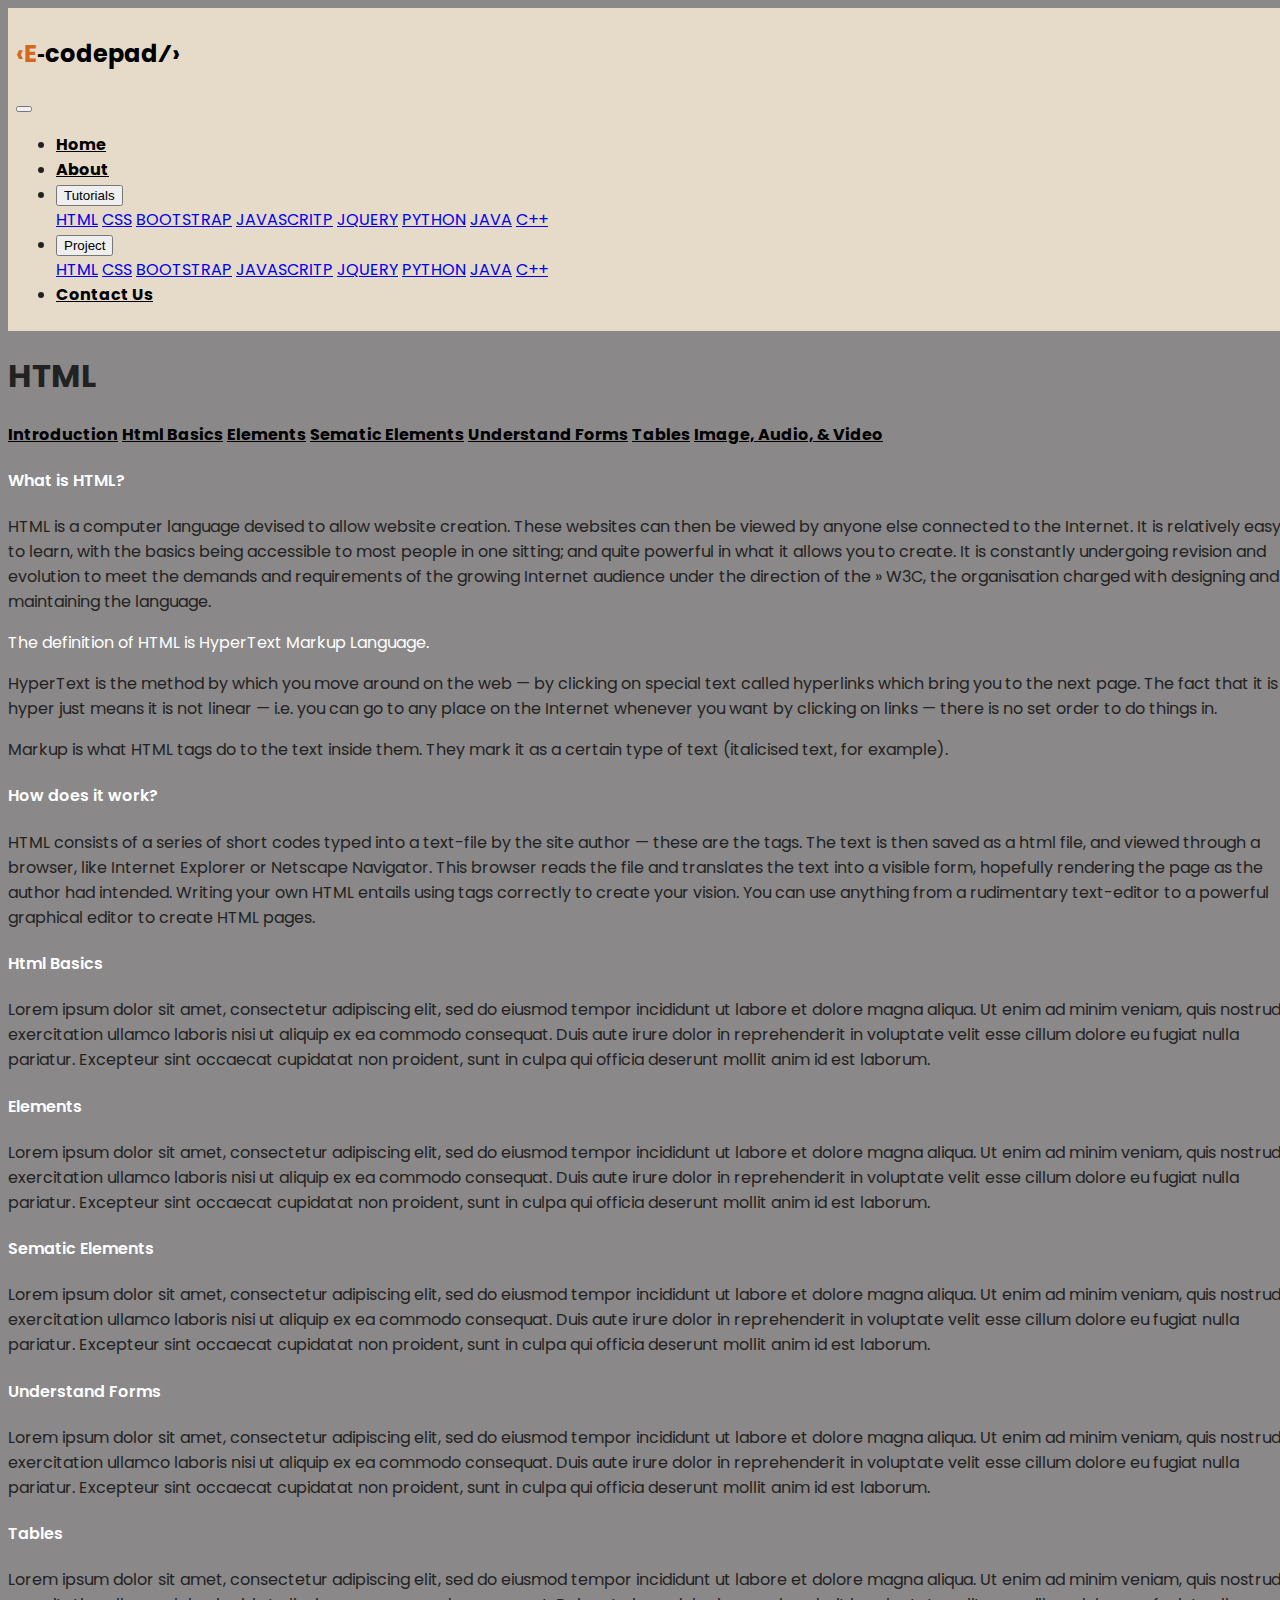
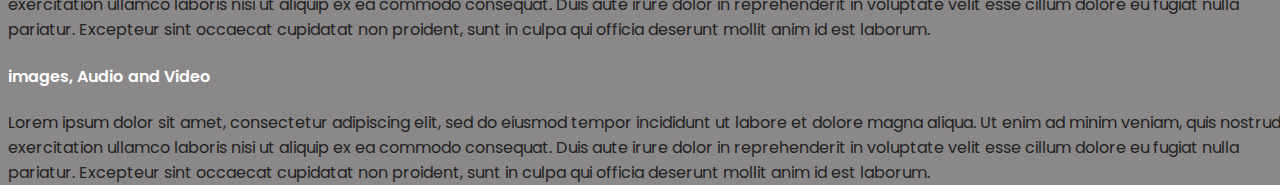
<file: pages/tutorials.html>
<!DOCTYPE html>
<html lang="en">
<head>
    <meta charset="UTF-8">
    <meta name="viewport" content="width=device-width, initial-scale=1.0">
    <title>Document</title>
    <link rel="stylesheet" href="https://stackpath.bootstrapcdn.com/bootstrap/4.5.0/css/bootstrap.min.css" integrity="sha384-9aIt2nRpC12Uk9gS9baDl411NQApFmC26EwAOH8WgZl5MYYxFfc+NcPb1dKGj7Sk" crossorigin="anonymous">
	<link rel="stylesheet" href="https://use.fontawesome.com/releases/v5.0.8/css/all.css">
	<link rel="icon" href="../images/apple-touch-icon-57x57.png">
    <link rel="stylesheet" href="../styles/tutorials.css">
</head>
<body>
    <nav class="navbar navbar-expand-lg navbar-light bg-light sticky-top">
		<div class="container-fluid">
			<a class="navbar-brand"><h2>&#8249;E&#8209;codepad&#8260;&#8250;</h2></a>
			<button class="navbar-toggler" data-toggle="collapse" data-target="#menubar" type="button">
				<span class="navbar-toggler-icon"></span>
			</button>
			<div class="collapse navbar-collapse" id="menubar">
				<ul class="navbar-nav ml-auto">
					<li class="nav-item"><a class="nav-link" href="../index.html">Home</a></li>
					<li class="nav-item"><a class="nav-link" href="about.html">About</a></li>
					<li class="nav-item active">
						<div class="dropdown">
							<button class="btn btn-secondary dropdown-toggle" data-toggle="dropdown" id="dropmenu">
								Tutorials
							</button>
							<div class="dropdown-menu" data-target="#dropmenu">
								<a class="dropdown-item" href="tutorials.html">HTML</a>
								<a class="dropdown-item" href="#">CSS</a>
								<a class="dropdown-item" href="#">BOOTSTRAP</a>
								<a class="dropdown-item" href="#">JAVASCRITP</a>
								<a class="dropdown-item" href="#">JQUERY</a>
								<a class="dropdown-item" href="#">PYTHON</a>
								<a class="dropdown-item" href="#">JAVA</a>
								<a class="dropdown-item" href="#">C++</a>
							</div>
						</div>
					</li>
					<li class="nav-item">
						<div class="dropdown">
							<button class="btn btn-secondary dropdown-toggle" data-toggle="dropdown" id="dropmenu2">
								Project
							</button>
							<div class="dropdown-menu" data-target="#dropmenu2">
								<a class="dropdown-item" href="project.html">HTML</a>
								<a class="dropdown-item" href="#">CSS</a>
								<a class="dropdown-item" href="#">BOOTSTRAP</a>
								<a class="dropdown-item" href="#">JAVASCRITP</a>
								<a class="dropdown-item" href="#">JQUERY</a>
								<a class="dropdown-item" href="#">PYTHON</a>
								<a class="dropdown-item" href="#">JAVA</a>
								<a class="dropdown-item" href="#">C++</a>
							</div>
						</div>
					</li>
					<li class="nav-item"><a class="nav-link" href="contact.html">Contact Us</a></li>
				</ul>
			</div>
		</div>
    </nav>
    <div class="container-fluid">
        <div class="row">
            <div class="col-12">
                <h1>HTML</h1>
			</div>
			<div class="col-xs-12 col-sm-2">
				<nav class="nav flex-column nav-tabs">
					<a class="nav-link active" href="#introduction" data-toggle="tab">Introduction</a>
					<a class="nav-link" href="#basics" data-toggle="tab">Html Basics</a>
					<a class="nav-link" href="#elements" data-toggle="tab">Elements</a>
					<a class="nav-link" href="#sematic" data-toggle="tab">Sematic Elements</a>
					<a class="nav-link" href="#form" data-toggle="tab">Understand Forms</a>
					<a class="nav-link" href="#table" data-toggle="tab">Tables</a>
					<a class="nav-link" href="#image" data-toggle="tab">Image, Audio, & Video</a>
				</nav>
			</div>
			<div class="col-xs-12 col-sm-10">
				<div class="tab-content">
					<div class="tab-pane active pr-4" id="introduction">
						<h4>What is HTML?</h4>
						<p>
							HTML is a computer language devised to allow website creation. 
							These websites can then be viewed by anyone else connected to the 
							Internet. It is relatively easy to learn, with the basics being 
							accessible to most people in one sitting; and quite powerful in 
							what it allows you to create. It is constantly undergoing revision 
							and evolution to meet the demands and requirements of the growing 
							Internet audience under the direction of the » W3C, the organisation 
							charged with designing and maintaining the language.
						</p>
						<p class="lead">The definition of HTML is HyperText Markup Language.</p>
						<p>
							HyperText is the method by which you move around on the web — by clicking on special text called hyperlinks which bring you to the next page. The fact that it is hyper just means it is not linear — i.e. you can go to any place on the Internet whenever you want by clicking on links — there is no set order to do things in.
						</p>
						<p>
							Markup is what HTML tags do to the text inside them. They mark it as a certain type of text (italicised text, for example).
						</p>
						<h4>How does it work?</h4>
						<p>
							HTML consists of a series of short codes typed into a text-file by the site author — these are the tags. The text is then saved as a html file, and viewed through a browser, like Internet Explorer or Netscape Navigator. This browser reads the file and translates the text into a visible form, hopefully rendering the page as the author had intended. Writing your own HTML entails using tags correctly to create your vision. You can use anything from a rudimentary text-editor to a powerful graphical editor to create HTML pages.
						</p>
					</div>
					<div class="tab-pane" id="basics">
						<h4>Html Basics</h4>
						<p>
							Lorem ipsum dolor sit amet, consectetur adipiscing elit, 
							sed do eiusmod tempor incididunt ut labore et dolore magna 
							aliqua. Ut enim ad minim veniam, quis nostrud exercitation
							ullamco laboris nisi ut aliquip ex ea commodo consequat. 
							Duis aute irure dolor in reprehenderit in voluptate velit 
							esse cillum dolore eu fugiat nulla pariatur. Excepteur sint 
							occaecat cupidatat non proident, sunt in culpa qui officia 
							deserunt mollit anim id est laborum.
						</p>
					</div>
					<div class="tab-pane" id="elements">
						<h4>Elements</h4>
						<p>
							Lorem ipsum dolor sit amet, consectetur adipiscing elit, 
							sed do eiusmod tempor incididunt ut labore et dolore magna 
							aliqua. Ut enim ad minim veniam, quis nostrud exercitation
							ullamco laboris nisi ut aliquip ex ea commodo consequat. 
							Duis aute irure dolor in reprehenderit in voluptate velit 
							esse cillum dolore eu fugiat nulla pariatur. Excepteur sint 
							occaecat cupidatat non proident, sunt in culpa qui officia 
							deserunt mollit anim id est laborum.
						</p>
					</div>
					<div class="tab-pane" id="sematic">
						<h4>Sematic Elements</h4>
						<p>
							Lorem ipsum dolor sit amet, consectetur adipiscing elit, 
							sed do eiusmod tempor incididunt ut labore et dolore magna 
							aliqua. Ut enim ad minim veniam, quis nostrud exercitation
							ullamco laboris nisi ut aliquip ex ea commodo consequat. 
							Duis aute irure dolor in reprehenderit in voluptate velit 
							esse cillum dolore eu fugiat nulla pariatur. Excepteur sint 
							occaecat cupidatat non proident, sunt in culpa qui officia 
							deserunt mollit anim id est laborum.
						</p>
					</div>
					<div class="tab-pane" id="form">
						<h4>Understand Forms</h4>
						<p>
							Lorem ipsum dolor sit amet, consectetur adipiscing elit, 
							sed do eiusmod tempor incididunt ut labore et dolore magna 
							aliqua. Ut enim ad minim veniam, quis nostrud exercitation
							ullamco laboris nisi ut aliquip ex ea commodo consequat. 
							Duis aute irure dolor in reprehenderit in voluptate velit 
							esse cillum dolore eu fugiat nulla pariatur. Excepteur sint 
							occaecat cupidatat non proident, sunt in culpa qui officia 
							deserunt mollit anim id est laborum.
						</p>
					</div>
					<div class="tab-pane" id="table">
						<h4>Tables</h4>
						<p>
							Lorem ipsum dolor sit amet, consectetur adipiscing elit, 
							sed do eiusmod tempor incididunt ut labore et dolore magna 
							aliqua. Ut enim ad minim veniam, quis nostrud exercitation
							ullamco laboris nisi ut aliquip ex ea commodo consequat. 
							Duis aute irure dolor in reprehenderit in voluptate velit 
							esse cillum dolore eu fugiat nulla pariatur. Excepteur sint 
							occaecat cupidatat non proident, sunt in culpa qui officia 
							deserunt mollit anim id est laborum.
						</p>
					</div>
					<div class="tab-pane" id="image">
						<h4>images, Audio and Video</h4>
						<p>
							Lorem ipsum dolor sit amet, consectetur adipiscing elit, 
							sed do eiusmod tempor incididunt ut labore et dolore magna 
							aliqua. Ut enim ad minim veniam, quis nostrud exercitation
							ullamco laboris nisi ut aliquip ex ea commodo consequat. 
							Duis aute irure dolor in reprehenderit in voluptate velit 
							esse cillum dolore eu fugiat nulla pariatur. Excepteur sint 
							occaecat cupidatat non proident, sunt in culpa qui officia 
							deserunt mollit anim id est laborum.
						</p>
					</div>
				</div>
			</div>
        </div>
    </div>
    <script src="https://code.jquery.com/jquery-3.5.1.slim.min.js" integrity="sha384-DfXdz2htPH0lsSSs5nCTpuj/zy4C+OGpamoFVy38MVBnE+IbbVYUew+OrCXaRkfj" crossorigin="anonymous"></script>
    <script src="https://cdn.jsdelivr.net/npm/popper.js@1.16.0/dist/umd/popper.min.js" integrity="sha384-Q6E9RHvbIyZFJoft+2mJbHaEWldlvI9IOYy5n3zV9zzTtmI3UksdQRVvoxMfooAo" crossorigin="anonymous"></script>
    <script src="https://stackpath.bootstrapcdn.com/bootstrap/4.5.0/js/bootstrap.min.js" integrity="sha384-OgVRvuATP1z7JjHLkuOU7Xw704+h835Lr+6QL9UvYjZE3Ipu6Tp75j7Bh/kR0JKI" crossorigin="anonymous"></script>
</body>
</html>
</file>
<file: styles/index.css>
@import url('https://fonts.googleapis.com/css2?family=Poppins&display=swap');
html,body{
	width: 100%;
	height: 100%;
	font-family: 'Poppins', sans-serif;
	color: #222;
	background-color: rgb(197, 197, 197);
}
.navbar{
	padding: 0.5rem;
	background-color: rgb(230, 218, 201);
}
.navbar-nav li{
    padding-right: 15px;
}
.nav-link{
	font-size: 1rem !important;
	color: black;
	font-weight: bold;
}
.nav-link:hover::first-letter{
	border-bottom: chocolate 2px solid;
}
.navbar-brand h2{
	font-size: 25px;
	font-weight: bold;
	color: black;
}
.navbar-brand h2::first-letter{
	color: chocolate;
}
.form-inline button{
	margin-right: 0.2rem;
}
.form-inline input{
	border-radius: 15px;
	border: black 1px solid;
}
.container-fluid .row ul li{
	padding: 0 2rem;
	font-weight: bold;
}
.jumbotron{
    padding: 1rem;
    border-radius: 0;
}
.carousel-inner .carousel-item img{
    height: 75vh;
    width: 100%;
}
.carousel-caption{
    position: absolute;
    top: 70%;
    transform: translateY(-70%);
}
.carousel-caption h1{
    font-size: 300%;
    text-transform: uppercase;
    text-shadow: 1px 1px 15px #000;
}
.carousel-caption button{
	border: none;
	padding: 0.4rem 1rem;
	border-radius: 15px;
	background-color: rgb(56, 56, 141);
	color: white;
}
.carousel-caption button:hover{
	background-color: blue;
}

.my-4{
	width: 90%;
	height: 2px;
	background-color: black;
}
.padding{
	padding-top: 2rem;
}
.philo h3{
	padding-bottom: 2rem;
	font-weight: bold;
}
.philo img{
	width: 100%;
	height: 100%;
}
.card{
	height: 12rem;
}
.card-header{
	background-color: rgb(61, 60, 60);
}
.fa-code{
	color: chocolate;
	font-size: 25px;
	text-shadow: 0px 0px 5px white;
}
.fa-css3{
	color: blue;
	font-size: 25px;
	text-shadow: 0px 0px 5px white;
}
.fa-bold{
	color: rgb(73, 11, 155);
	font-size: 25px;
	text-shadow: 0px 0px 5px white;
}
.fa-js{
	color: rgb(220, 243, 9);
	font-size: 25px;
	background-color: black;
	text-shadow: 0px 0px 5px white;
}
.shado{
	color: rgb(26, 56, 122);
	font-size: 18px;
	text-shadow: 0px 0px 5px white;
}
.fa-python{
	color: rgb(133, 127, 45);
	font-size: 25px;
	text-shadow: 0px 0px 5px white;
}
.card .card-header .fa-java{
	text-shadow: 0px 0px 5px white;
	color: rgb(155, 11, 11);
	font-size: 25px;
}
.fa-cuttlefish, .fa-plus{
	color: white;
	font-size: 25px;
	text-shadow: 0px 0px 5px white;
}
footer{
	background-color: #222222;
	color: white;
}
.social{
	font-size: 1.5rem;
	padding-bottom: 1rem;
}
.social a{
	padding-left: 2rem;
}
.fa-facebook, .fa-twitter, .fa-instagram,
.fa-youtube, .fa-telegram{
	color: gray;
}
.fa-facebook:hover{
	color: rgb(33, 33, 119);
	text-shadow: 0px 0px 5px white;
}
.fa-youtube:hover{
	color: red;
	text-shadow: 0px 0px 5px white;
}
.fa-twitter:hover{
	color: rgb(39, 89, 226);
	text-shadow: 0px 0px 5px white;
}
.fa-telegram:hover{
	color: rgb(10, 69, 92);
	text-shadow: 0px 0px 5px white;
}
.fa-instagram:hover{
	color: brown;
	text-shadow: 0px 0px 5px white;
}
.foot{
	color: gray;
}
@media(max-width:992px){
	.navbar-nav li{
		padding-bottom: 5px;
	}
	.navbar-brand h2{
		font-weight: none;
		font-size: 18px;
	}
	.card-body h1{
		font-size: 1.1rem !important;
		font-weight: bold;
	}
}
@media(max-width:768px){
	.carousel-caption h1{
		font-size: 200%;
		text-transform: uppercase;
		text-shadow: 0px 0px 15px #000;
	}
	.carousel-caption button{
		padding: 0.3rem 0.8rem;
		border-radius: 13px;
	}
	.learn{
		font-size: 300%;
	}
	.card{
		margin-bottom: 12px;
	}
}
@media(max-width:576px){
	.container-fluid .row ul li{
		padding: 0 0.4rem;
		font-weight: none;
	}
	.card{
		margin-bottom: 12px;
	}
	.fa-code, .fa-js, .fa-python,
	.fa-java, .fa-plus, .fa-css3,
	.fa-cuttlefish, .learn, .fa-bold{
		font-size: 18px;
	}
	.card-body h1{
		font-size: 20px;
	}
	.card-body p{
		font-size: 18px;
	}
	.carousel-caption h1{
		font-size: 100%;
		text-transform: uppercase;
		text-shadow: 0px 0px 15px #000;
	}
	.carousel-caption button{
		padding: 0.3rem 0.6rem;
		border-radius: 13px;
	}
}
</file>
<file: styles/about.css>
@import url('https://fonts.googleapis.com/css2?family=Poppins&display=swap');
html,body{
	width: 100%;
	height: 100%;
	font-family: 'Poppins', sans-serif;
	color: #222;
	background-color: rgb(138, 136, 136);
}
.navbar{
	padding: 0.5rem;
	background-color: rgb(230, 218, 201);
}
.navbar-nav li{
    padding-right: 15px;
}
.nav-link{
	font-size: 1rem !important;
	color: black;
	font-weight: bold;
}
.nav-link:hover::first-letter{
	border-bottom: chocolate 2px solid;
}
.navbar-brand h2{
	font-weight: bold;
	color: black;
}
.navbar-brand h2::first-letter{
	color: chocolate;
}
.form-inline button{
	margin-right: 0.2rem;
}
.form-inline input{
	border-radius: 15px;
	border: black 1px solid;
}
.container-fluid .row ul li{
	padding: 0 2rem;
	font-weight: bold;
}
.padding{
	padding-top: 4rem;
	padding-left: 0.6rem;
	padding-right: 3rem;
}
.py-3{
    color: rgb(153, 76, 20);
    font-weight: bold;
}
</file>
<file: styles/contact.css>
@import url('https://fonts.googleapis.com/css2?family=Poppins&display=swap');
html,body{
	width: 100%;
	height: 100%;
	font-family: 'Poppins', sans-serif;
	color: #222;
	background-color: rgb(197, 197, 197);
}
.navbar{
	padding: 0.5rem;
	background-color: rgb(230, 218, 201);
}
.navbar-nav li{
    padding-right: 15px;
}
.nav-link{
	font-size: 1rem !important;
	color: black;
	font-weight: bold;
}
.nav-link:hover::first-letter{
	border-bottom: chocolate 2px solid;
}
.navbar-brand h2{
	font-weight: bold;
	color: black;
}
.navbar-brand h2::first-letter{
	color: chocolate;
}
.padding{
    padding: 4rem 1rem;
}
.padding .row .col-sm-12 form{
    box-shadow: 0px 0px 10px black;
    padding: 2rem;
    background-color: rgb(73, 73, 73);
    color: white;
}
.padding .row .col-sm-12 form textarea{
    height: 150px;
    resize: none;
}
.padding .row .col-sm-12 form[type="submit"]:hover{
    background-color: rgb(61, 61, 155);
}
.padding .row .col-sm-12 h1{
    color: rgb(177, 84, 19);
    text-decoration: underline;
    text-decoration-thickness: 2px;
    text-decoration-color: black;
    padding-bottom: 1rem;
}

.one{
    color: green;
    font-size: 2rem;
}
.two{
    color: rgb(46, 118, 146);
    font-size: 2rem;
}
.three{
    color: brown;
    font-size: 2rem;
}
.soc a{
    font-size: 18px;
    padding-bottom: 2rem;
}
.h2{
    font-weight: bold;
}
.fa-facebook, .fa-twitter, .fa-instagram,
.fa-youtube, .fa-telegram{
	color: gray;
}
.fa-facebook:hover{
	color: rgb(33, 33, 119);
	text-shadow: 0px 0px 5px rgb(14, 13, 13);
}
.fa-youtube:hover{
	color: red;
	text-shadow: 0px 0px 5px rgb(14, 12, 12);
}
.fa-twitter:hover{
	color: rgb(39, 89, 226);
	text-shadow: 0px 0px 5px rgb(19, 16, 16);
}
.fa-telegram:hover{
	color: rgb(10, 69, 92);
	text-shadow: 0px 0px 5px rgb(10, 10, 10);
}
.fa-instagram:hover{
	color: brown;
	text-shadow: 0px 0px 5px rgb(15, 14, 14);
}
.mapouter{
    position:relative;
    text-align:right;
    height:500px;
    width:500px;
}
.gmap_canvas{
    overflow:hidden;
    background:none!important;
    height:500px;
    width:500px;
}
@media(max-width:576){
    .mapouter{
        height:200px;
        width:200px;
    }
    .gmap_canvas{
        height:200px;
        width:200px;
    }
}
</file>
<file: styles/login.css>
@import url('https://fonts.googleapis.com/css2?family=Poppins&display=swap');
html,body{
	width: 100%;
	height: 100%;
	font-family: 'Poppins', sans-serif;
	color: #222;
	background-color: rgb(197, 197, 197);
}
.navbar{
	padding: 0.5rem;
	background-color: rgb(230, 218, 201);
}
.navbar-brand h2{
	font-weight: bold;
	color: black;
}
.navbar-brand h2::first-letter{
	color: chocolate;
}
.float-right{
    float: right;
}
.my-5{
    font-weight: bold;
    position: relative;
    z-index: 1;
}
form{
    padding-bottom: 2rem;
    padding-left: 2rem;
}
label{
    font-size: 25px;
}
input[type="submit"]:hover{
    background-color: rgb(18, 18, 109);
}
</file>
<file: styles/project.css>
@import url('https://fonts.googleapis.com/css2?family=Poppins&display=swap');
html,body{
	width: 100%;
	height: 100%;
	font-family: 'Poppins', sans-serif;
	color: #222;
	background-color: rgb(138, 136, 136);
}
.navbar{
	padding: 0.5rem;
	background-color: rgb(230, 218, 201);
}
.navbar-nav li{
    padding-right: 15px;
}
.nav-link{
	font-size: 1rem !important;
	color: black;
	font-weight: bold;
}
.nav-link:hover::first-letter{
	border-bottom: chocolate 2px solid;
}
.navbar-brand h2{
	font-weight: bold;
	color: black;
}
.navbar-brand h2::first-letter{
	color: chocolate;
}
.lead{
    color: white;
}
</file>
<file: styles/signup.css>
@import url('https://fonts.googleapis.com/css2?family=Poppins&display=swap');
html,body{
	width: 100%;
	height: 100%;
	font-family: 'Poppins', sans-serif;
	color: #222;
	background-color: rgb(197, 197, 197);
}
.navbar{
	padding: 0.5rem;
	background-color: rgb(230, 218, 201);
}
.navbar-brand h2{
	font-weight: bold;
	color: black;
}
.navbar-brand h2::first-letter{
	color: chocolate;
}
.float-right{
    float: right;
}
.my-5{
    font-weight: bold;
    position: relative;
    z-index: 1;
}
form{
    padding-bottom: 2rem;
    padding-left: 2rem;
}
label{
    font-size: 25px;
}
input[type="submit"]:hover{
    background-color: rgb(18, 18, 109);
}
</file>
<file: styles/tutorials.css>
@import url('https://fonts.googleapis.com/css2?family=Poppins&display=swap');
html,body{
	width: 100%;
	height: 100%;
	font-family: 'Poppins', sans-serif;
	color: #222;
	background-color: rgb(138, 136, 136);
}
.navbar{
	padding: 0.5rem;
	background-color: rgb(230, 218, 201);
}
.navbar-nav li{
    padding-right: 15px;
}
.nav-link{
	font-size: 1rem !important;
	color: black;
	font-weight: bold;
}
.nav-link:hover::first-letter{
	border-bottom: chocolate 2px solid;
}
.navbar-brand h2{
	font-weight: bold;
	color: black;
}
.navbar-brand h2::first-letter{
	color: chocolate;
}
.lead{
    color: white;
}
.tab-pane h4{
	color: #fff;
	font-weight: 600;
}
</file>
